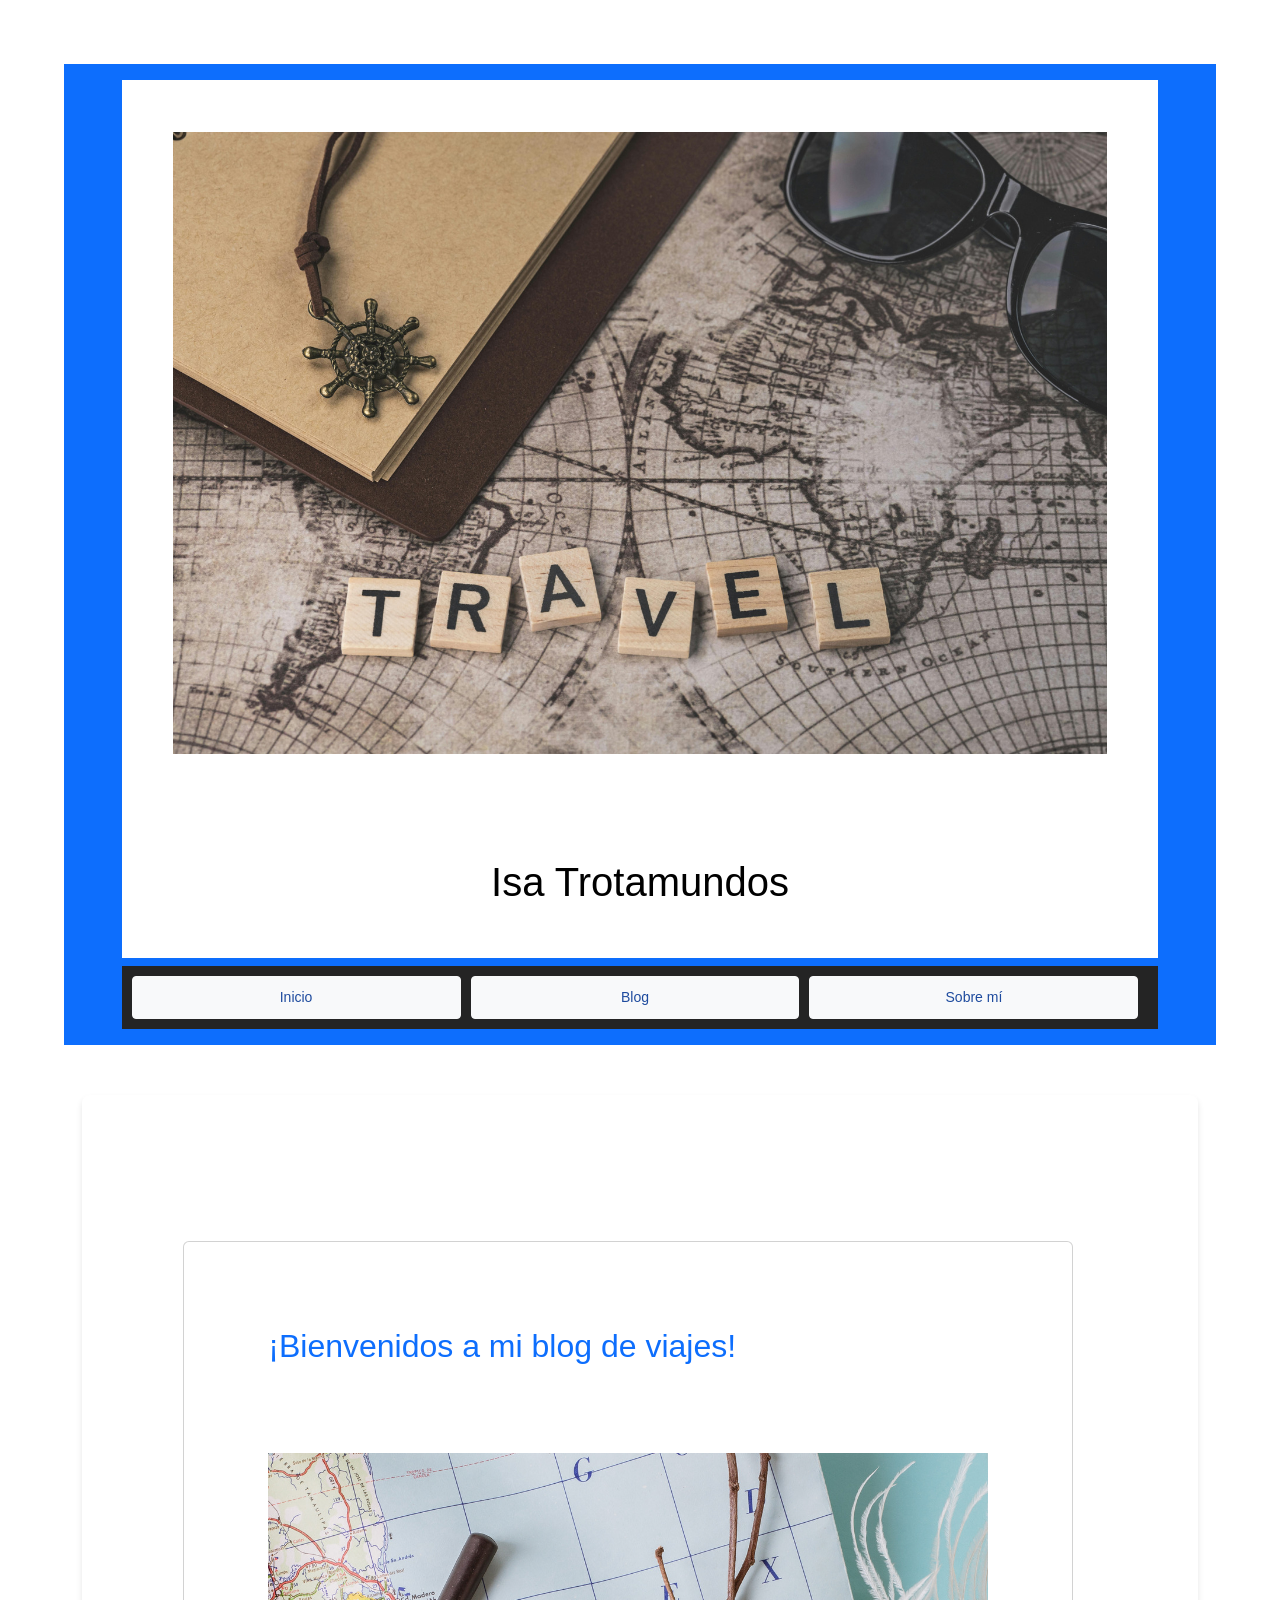
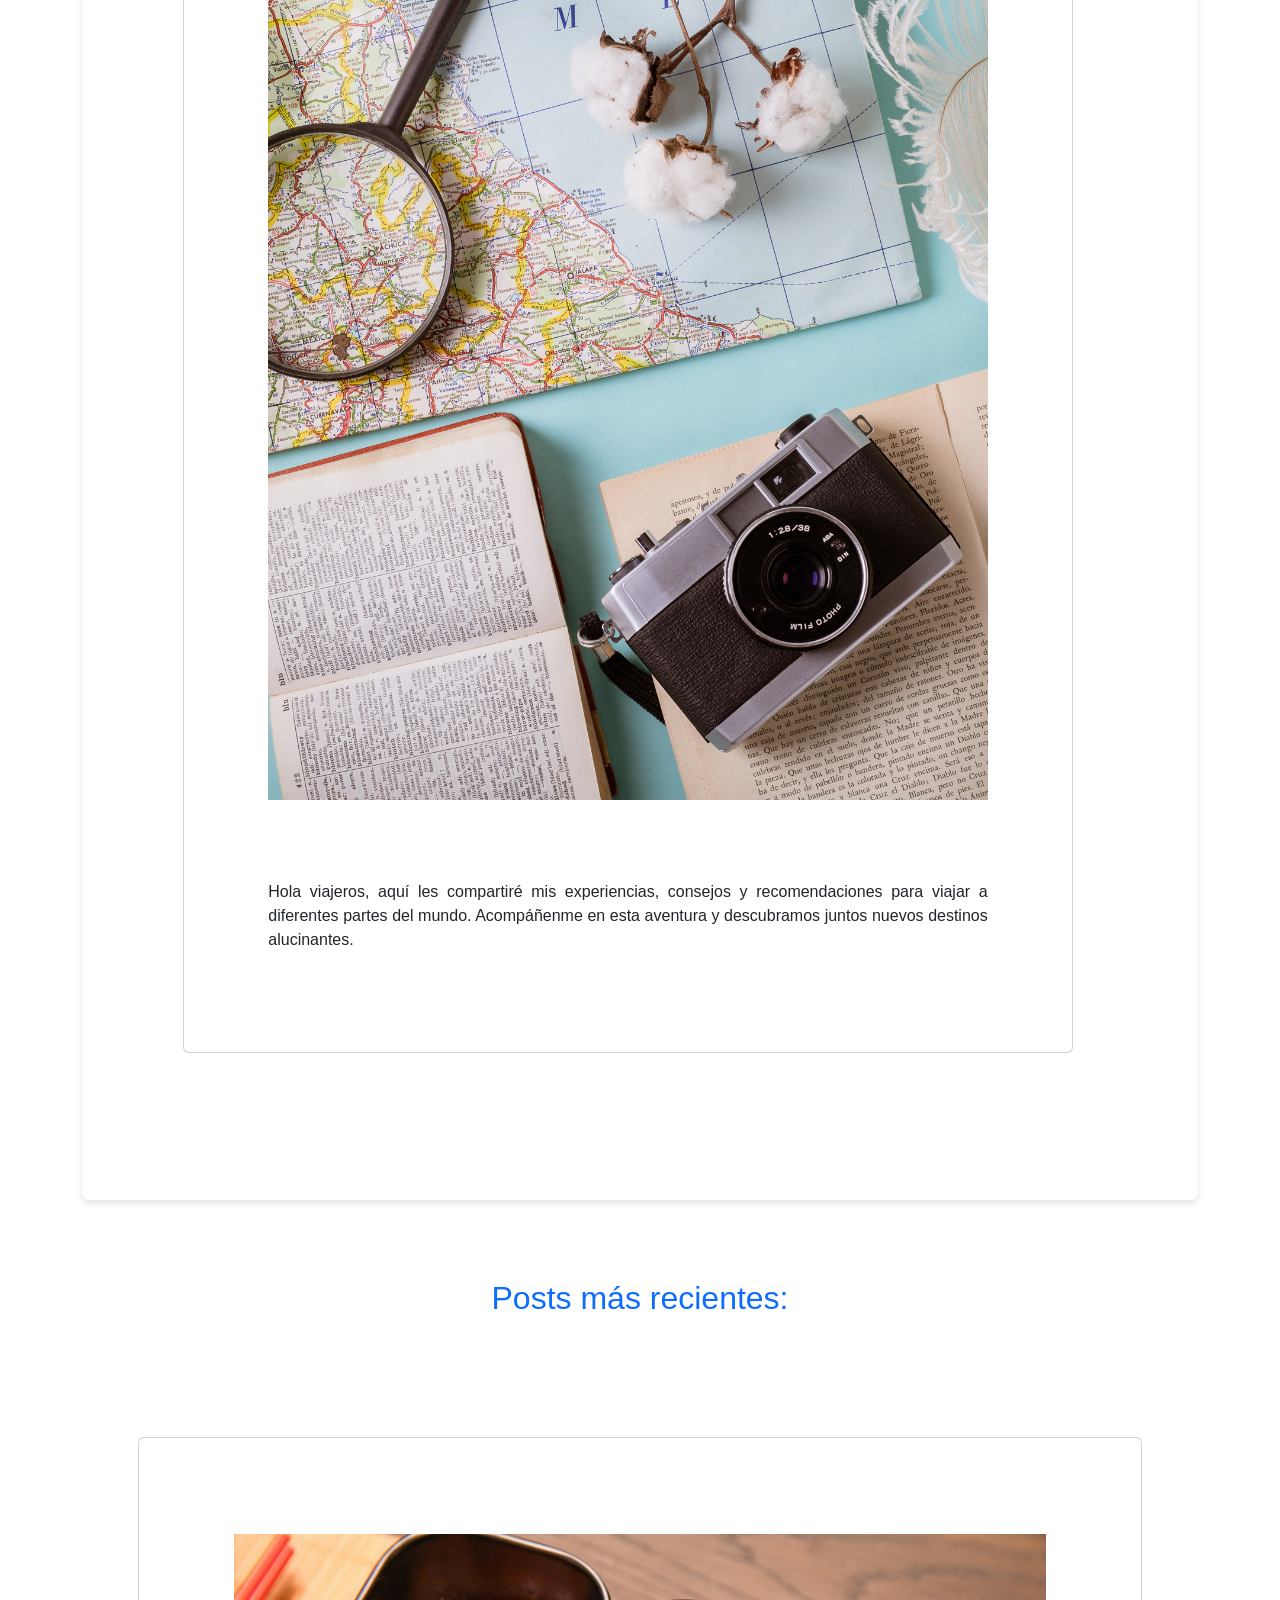
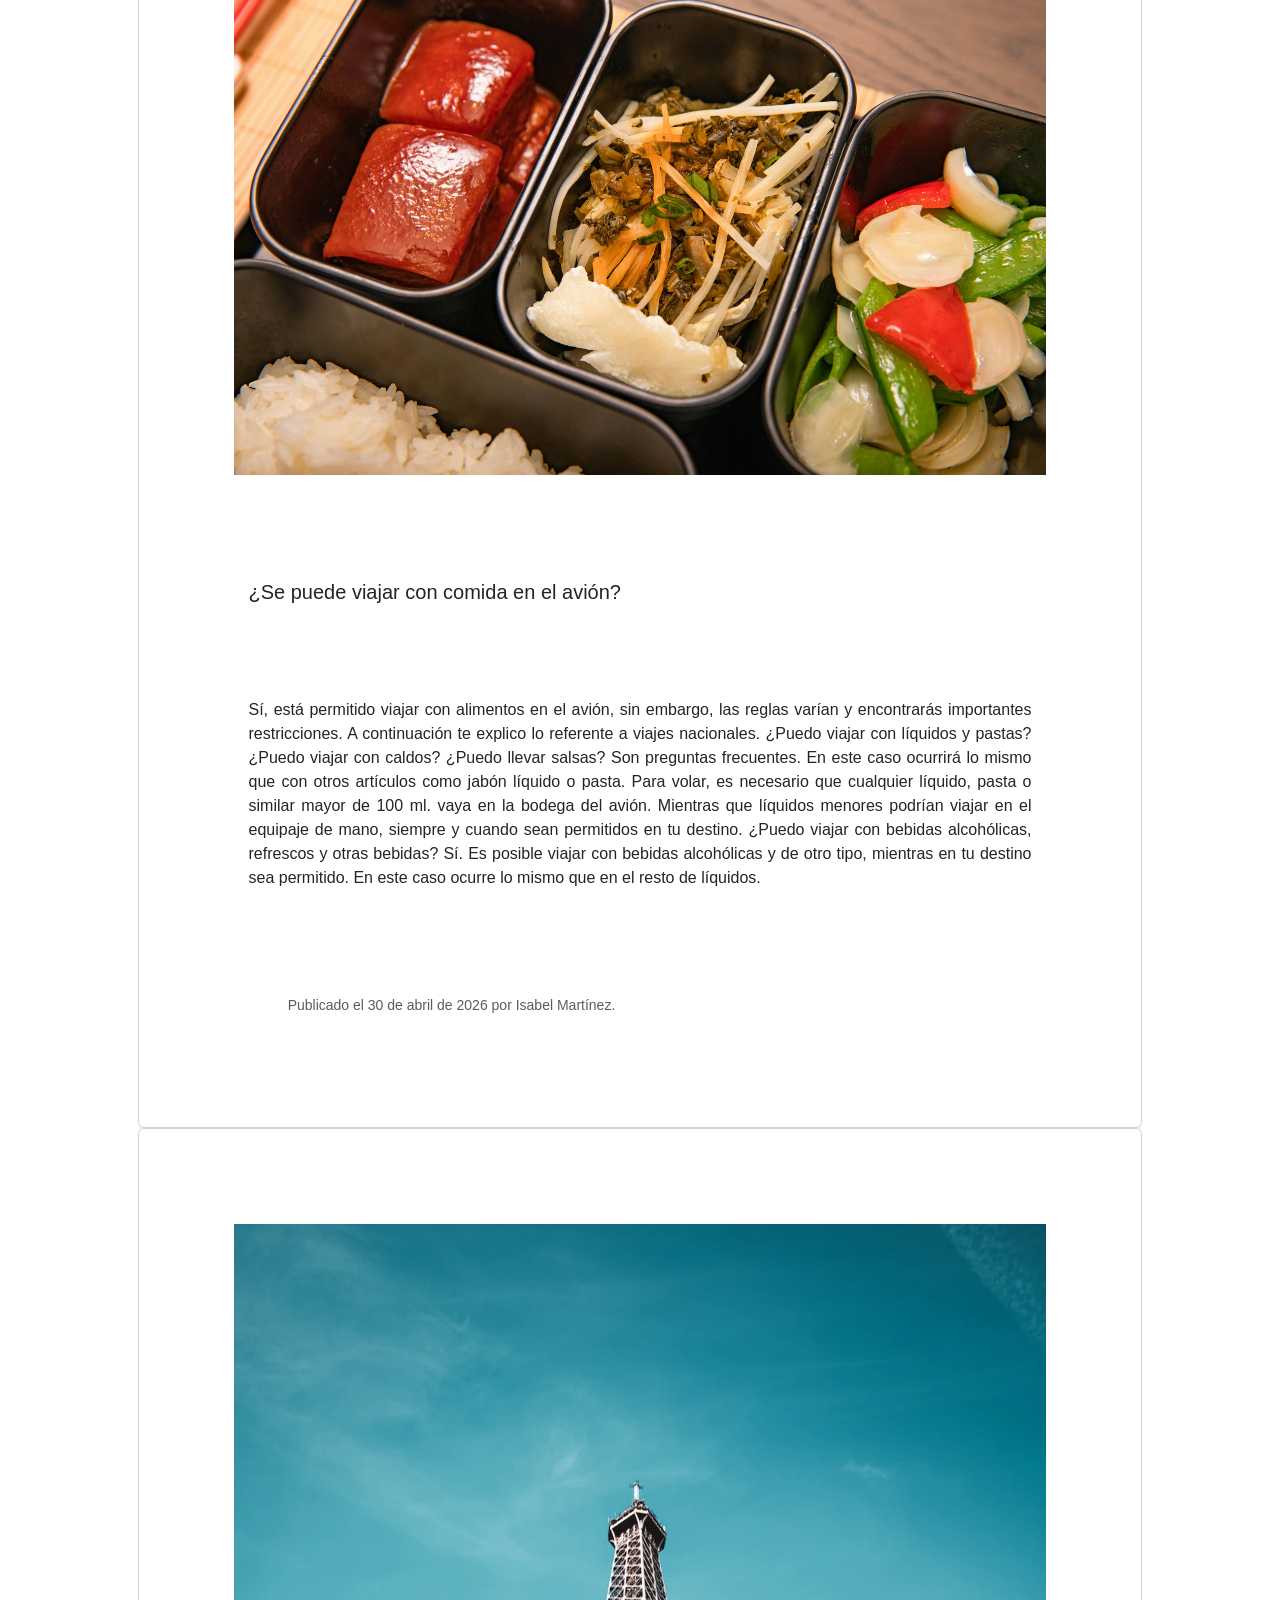
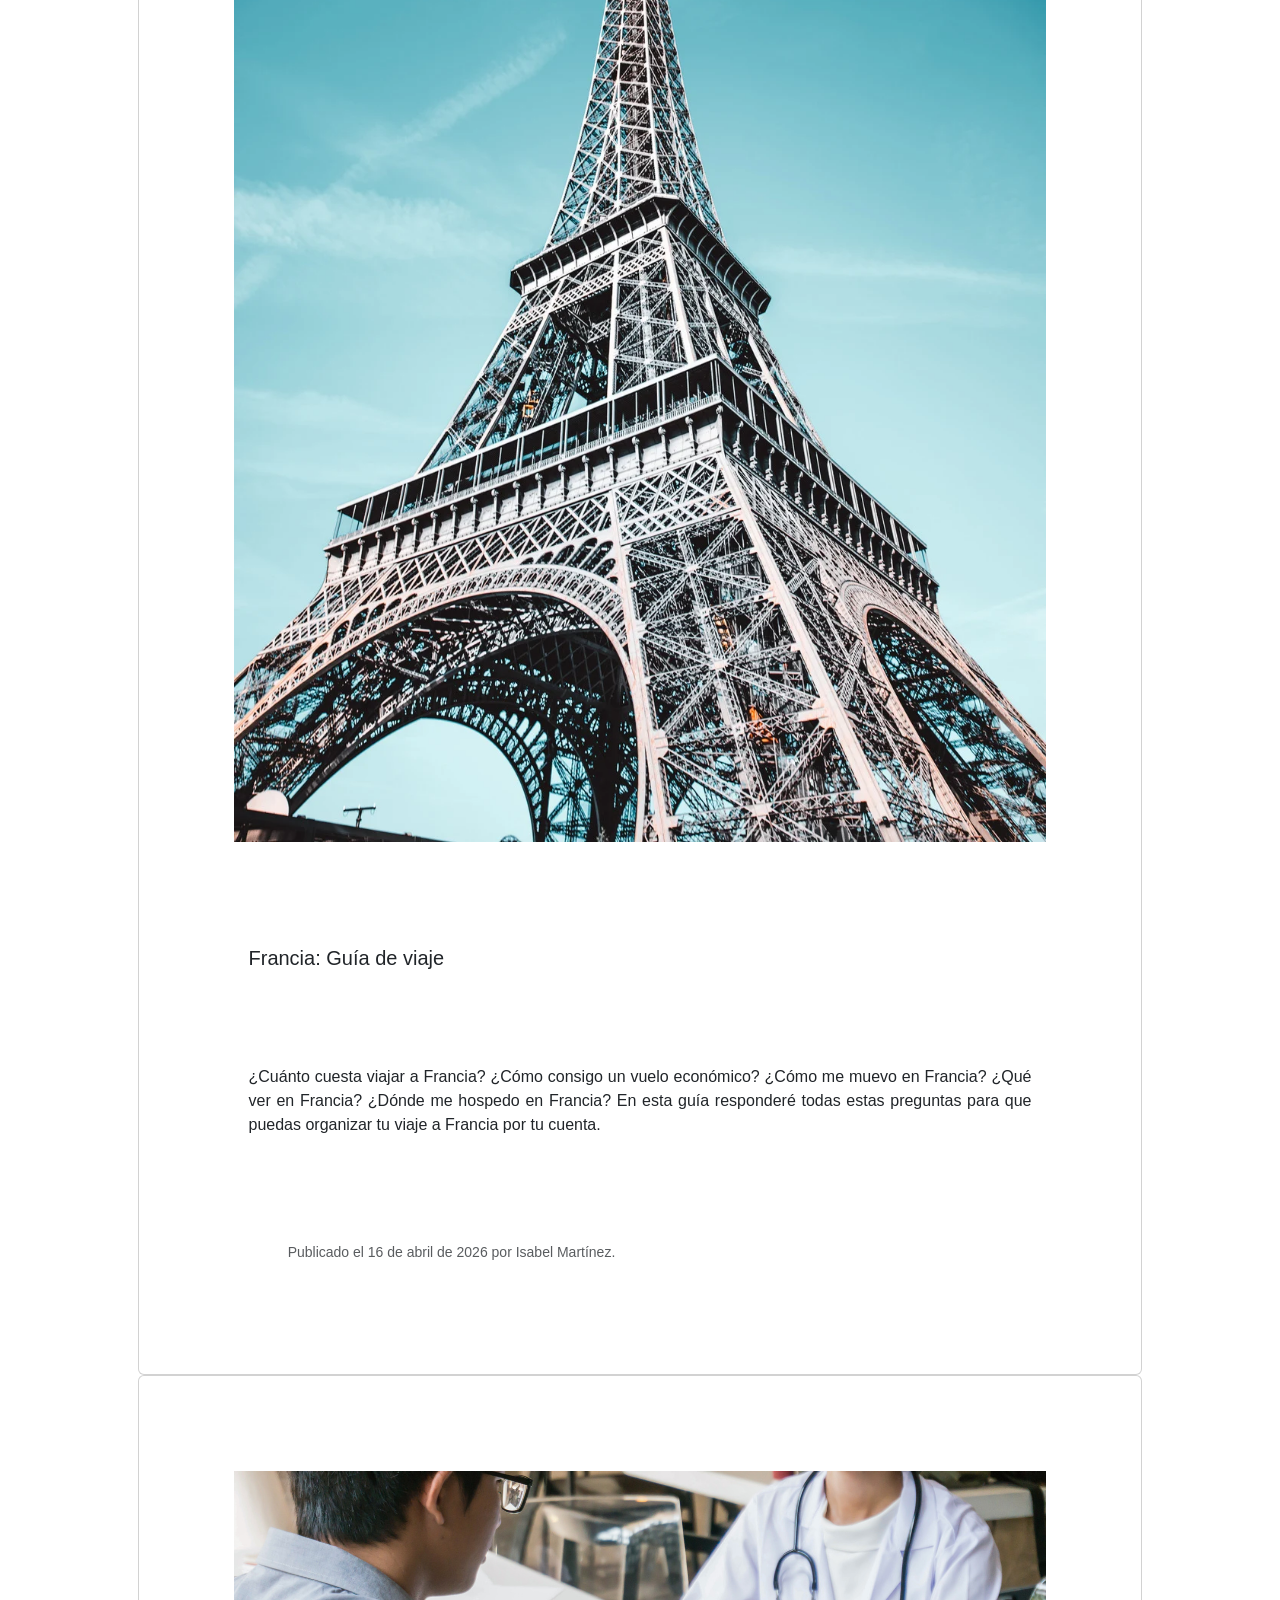
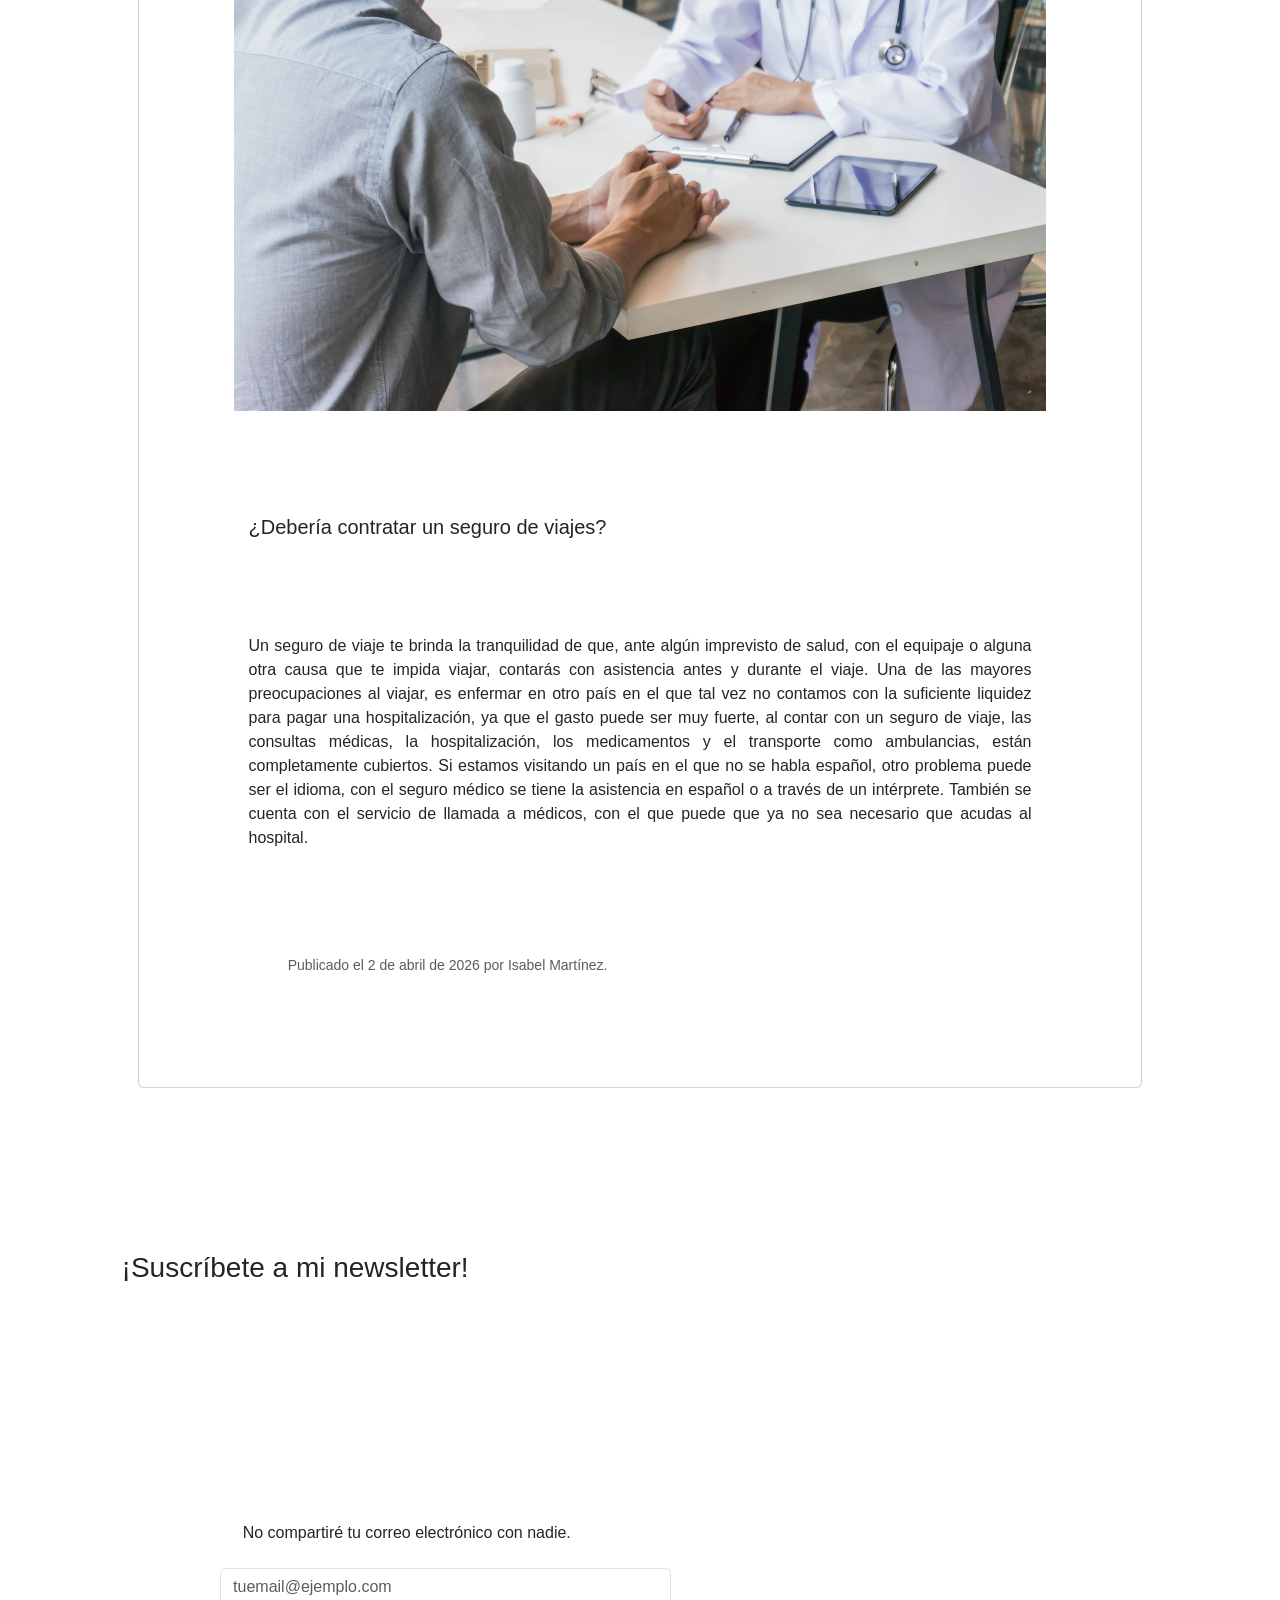
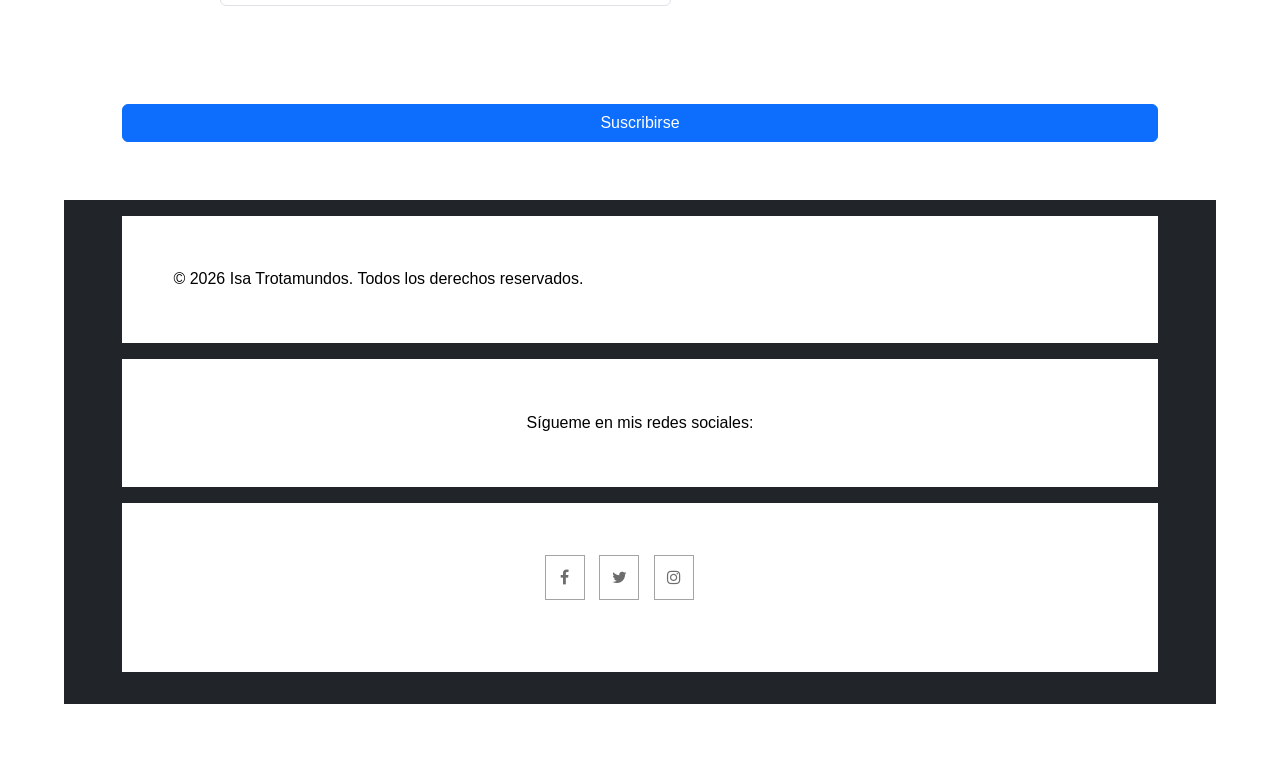
<file: index.html>
<!DOCTYPE html>
<html lang="es">
<head>
    <meta charset="UTF-8">
    <meta name="viewport" content="width=device-width, initial-scale=1.0">
    <meta name="description" content="Blog de viajes que ofrece consejos a viajeros">
    <link rel="stylesheet" href="estilos.css">
    <link href="https://cdn.jsdelivr.net/npm/bootstrap@5.3.8/dist/css/bootstrap.min.css" rel="stylesheet" 
    integrity="sha384-sRIl4kxILFvY47J16cr9ZwB07vP4J8+LH7qKQnuqkuIAvNWLzeN8tE5YBujZqJLB" crossorigin="anonymous">
    <link rel="stylesheet" href="https://maxcdn.bootstrapcdn.com/font-awesome/4.7.0/css/font-awesome.min.css">
    <title>Consejos de viaje</title>
</head>
<body>
   
    <header class="bg-primary text-black text-center py-3">
    <img src="Travel-dice-text.jpg" loading="lazy" alt="Isa Trotamundos, blog de viajes.">
        <h1>Isa Trotamundos</h1>
        <nav class="flexbox">
            <a class="btn btn-light btn-sm" role="button" href="index.html">Inicio</a>
            <a class="btn btn-light btn-sm" role="button" href="blog.html">Blog</a>
            <a class="btn btn-light btn-sm" role="button" href="about.html">Sobre mí</a>
        </nav>
    </header>
<main class="container">
    <div class="bienvenida">
    <div class="row">
        <div class="column">
        <div class="card">
        <h2 class="text-primary">¡Bienvenidos a mi blog de viajes!</h2>
        <img class="img-movil" src="Road-signages.jpg" 
        alt="Destinos de viaje" loading="lazy">
        <img class="img-escritorio" src="map-and-vintage-camera.jpg" 
        alt="Mapamundi con cámara vintage" loading="lazy">
        <p>Hola viajeros, aquí les compartiré mis experiencias, consejos y recomendaciones para viajar a diferentes 
        partes del mundo. Acompáñenme en esta aventura y descubramos juntos nuevos destinos alucinantes.</p>
        </div>
        </div>
    </div>
    </div>
<br>
    <h2 class="text-primary text-center">Posts más recientes:</h2>
        <div class="card-deck align-items-center">
            <div class="card">
                <img class="card-img-top" src="vianda.jpg" loading="lazy" alt="Viandas con comida">
                <div class="card-body">
                    <h5 class="card-title">¿Se puede viajar con comida en el avión?</h5>
            
                    <p class="card-text">
                        Sí, está permitido viajar con alimentos en el avión, sin embargo, las reglas varían y encontrarás
                        importantes
                        restricciones. A continuación te explico lo referente a viajes nacionales. ¿Puedo viajar con líquidos y
                        pastas?
                        ¿Puedo viajar con caldos? ¿Puedo llevar salsas? Son preguntas frecuentes. En este caso ocurrirá lo
                        mismo que con otros artículos como jabón líquido o pasta. Para volar, es necesario que cualquier líquido,
                        pasta o
                        similar mayor de 100 ml. vaya en la bodega del avión. Mientras que líquidos menores podrían viajar en el
                        equipaje de
                        mano, siempre y cuando sean permitidos en tu destino. ¿Puedo viajar con bebidas alcohólicas, refrescos y
                        otras bebidas?
                        Sí. Es posible viajar con bebidas alcohólicas y de otro tipo, mientras en tu destino sea permitido. En este
                        caso ocurre
                        lo mismo que en el resto de líquidos.
                    </p>
            
                    <p class="card-text"><small class="text-muted">Publicado el 30 de abril de 2026 por Isabel Martínez.</small></p>
            
                </div>
            </div>
        

            <div class="card">
                <img class="card-img-top" src="Eiffel.webp" loading="lazy" alt="Torre Eiffel">
                <div class="card-body">
                    <h5 class="card-title">Francia: Guía de viaje</h5>
            
                    <p class="card-text">
                        ¿Cuánto cuesta viajar a Francia? ¿Cómo consigo un vuelo económico? ¿Cómo me muevo en Francia? ¿Qué ver en
                        Francia? ¿Dónde
                        me hospedo en Francia? En esta guía responderé todas estas preguntas para que puedas organizar tu viaje a
                        Francia por tu
                        cuenta.
                    </p>
            
                    <p class="card-text"><small class="text-muted">Publicado el 16 de abril de 2026 por Isabel Martínez.</small></p>
            
                </div>
            </div>


        <div class="card">
            <img class="card-img-top" src="Medico.jpg" loading="lazy" alt="Un médico y un paciente">
            <div class="card-body">
                <h5 class="card-title">¿Debería contratar un seguro de viajes?</h5>
        
                <p class="card-text">
                    Un seguro de viaje te brinda la tranquilidad de que, ante algún imprevisto de salud, con el equipaje o
                    alguna otra causa
                    que te impida viajar, contarás con asistencia antes y durante el viaje.
                    Una de las mayores preocupaciones al viajar, es enfermar en otro país en el que tal vez no contamos con la
                    suficiente
                    liquidez para pagar una hospitalización, ya que el gasto puede ser muy fuerte, al contar con un seguro de
                    viaje, las
                    consultas médicas, la hospitalización, los medicamentos y el transporte como ambulancias, están
                    completamente cubiertos.
                    Si estamos visitando un país en el que no se habla español, otro problema puede ser el idioma, con el seguro
                    médico se
                    tiene la asistencia en español o a través de un intérprete. También se cuenta con el servicio de llamada a
                    médicos, con
                    el que puede que ya no sea necesario que acudas al hospital.
                </p>
        
                <p class="card-text"><small class="text-muted">Publicado el 2 de abril de 2026 por Isabel Martínez.</small></p>
            </div>
        </div>
        </div>
        </main>

        <div class="card-header">
            <h3 class="card-title">¡Suscríbete a mi newsletter!</h3>
            <form>
                <div class="form-floating">
                    <div class="form-group col-md-7">
                        <label for="inputEmail">No compartiré tu correo electrónico con nadie.</label>
                        <input type="email" class="form-control" aria-label="Correo electrónico"
                        id="inputEmail4" placeholder="tuemail@ejemplo.com" required>
                    </div>
                </div>
                <button type="submit" aria-label="Suscribirse"
                class="btn btn-primary">Suscribirse</button>
            </form>
        </div>

<footer class="bg-dark text-black text-center py-3">
    <p>&copy; 2026 Isa Trotamundos. Todos los derechos reservados.</p>
        <p class="text-center">Sígueme en mis redes sociales:</p> 
        <ul class="social">
            <li><i class="fa fa-facebook" aria-hidden="true"></i></li>
            <li><i class="fa fa-twitter" aria-hidden="true"></i></li>
            <li><i class="fa fa-instagram" aria-hidden="true"></i></li>
        </ul>
</footer>
</body>
</html>
</file>
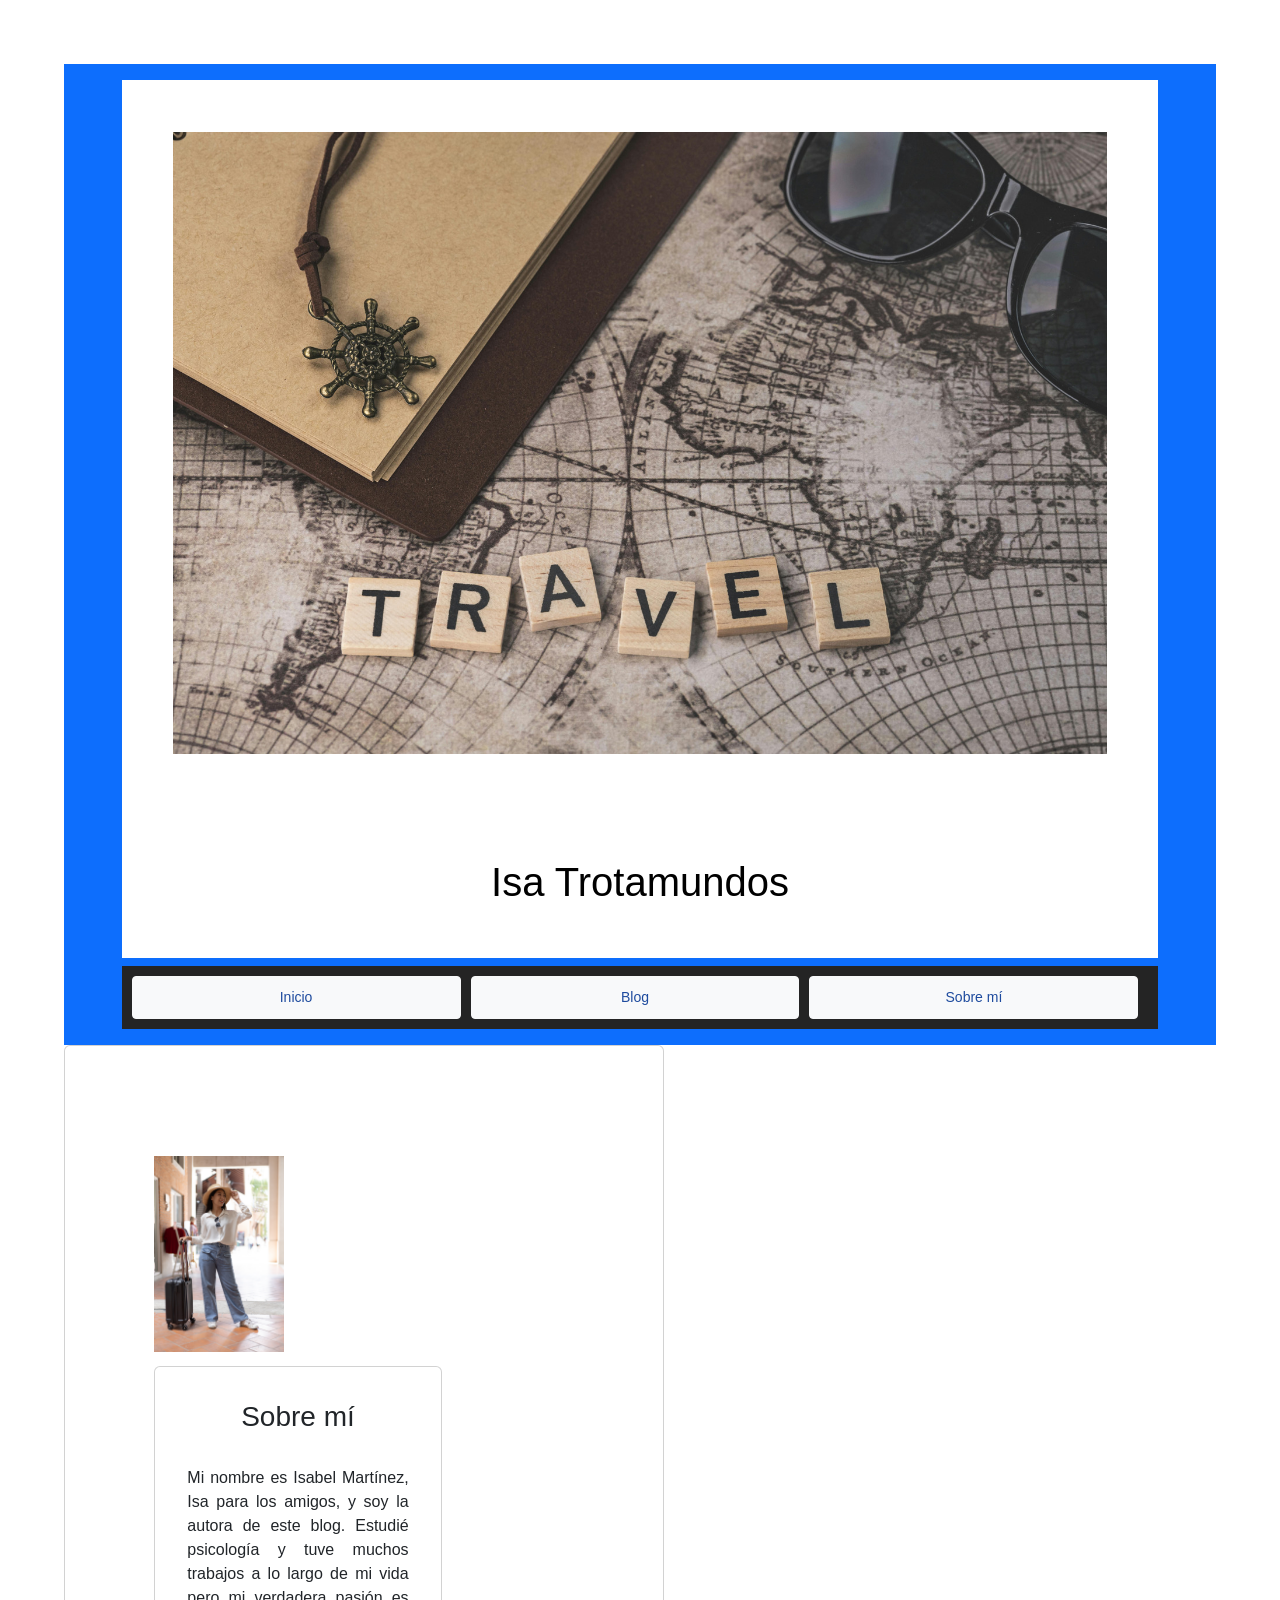
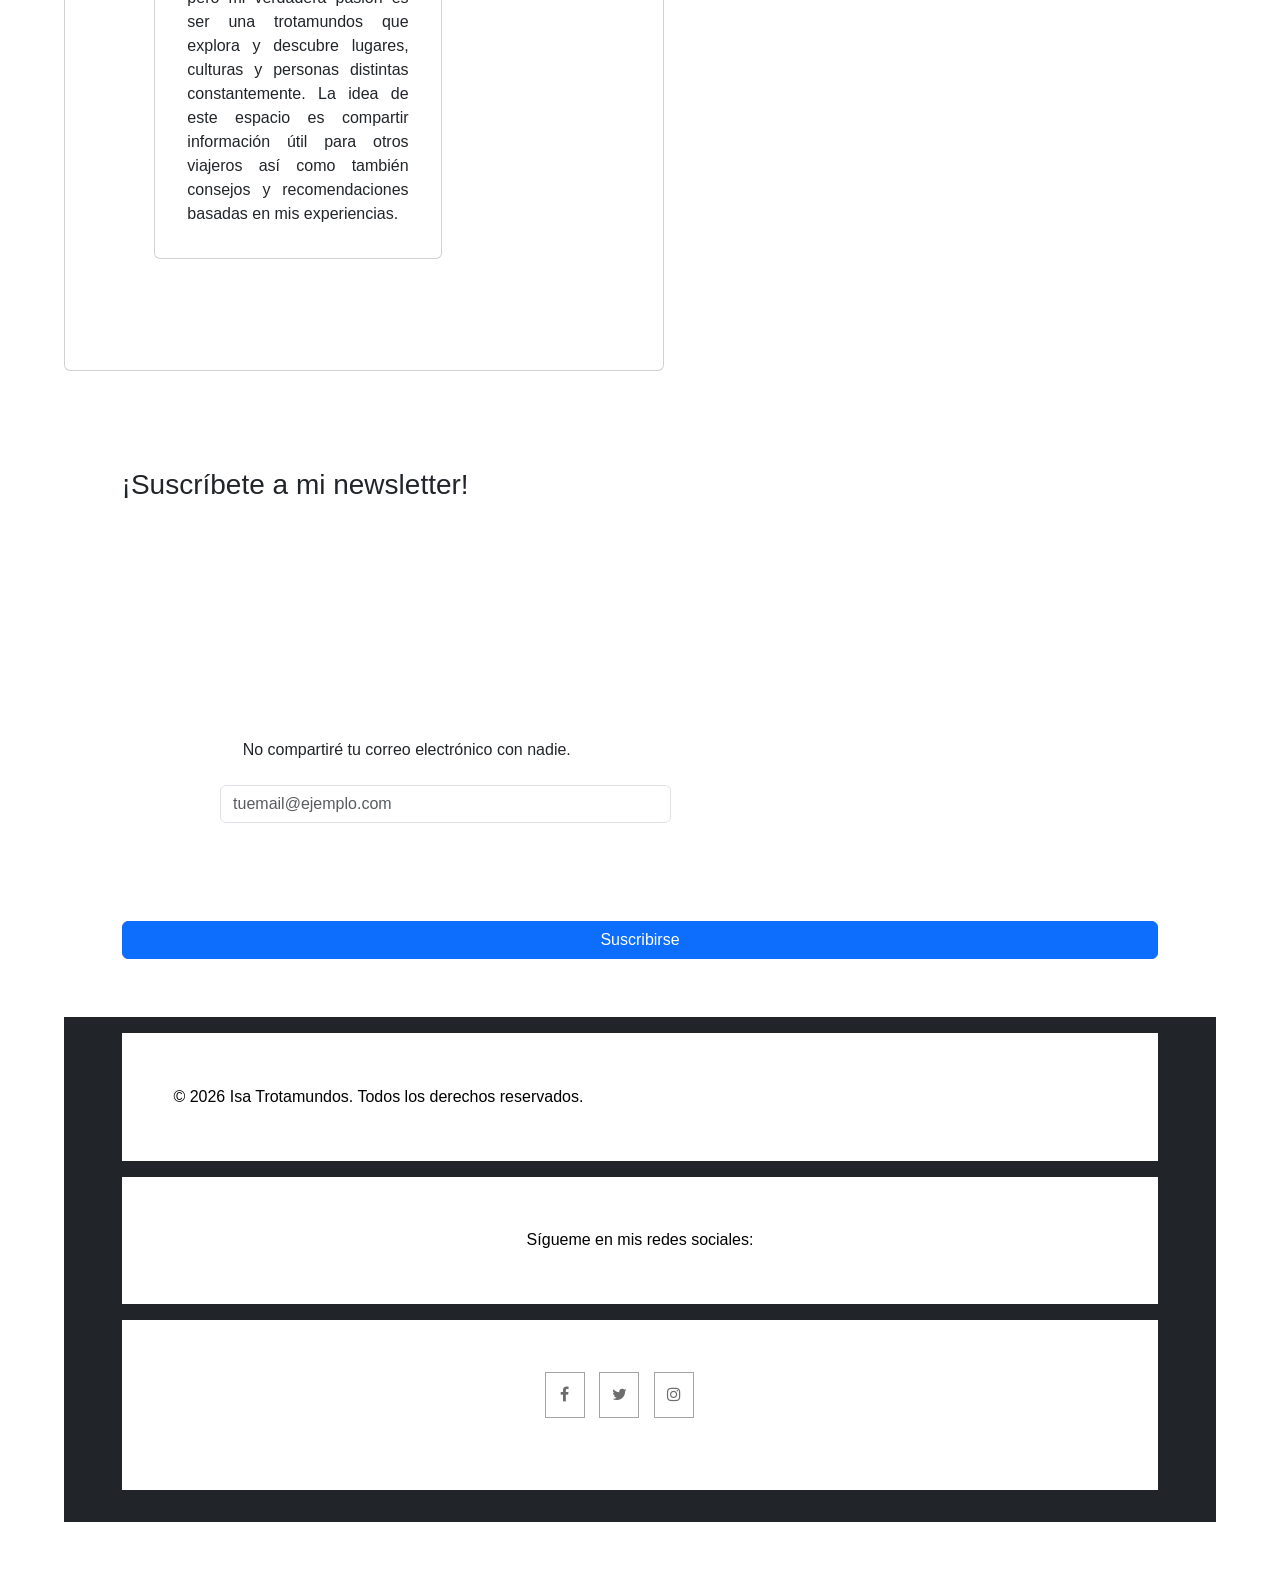
<file: about.html>
<!DOCTYPE html>
<html lang="es">
<head>
    <meta charset="UTF-8">
    <meta name="viewport" content="width=device-width, initial-scale=1.0">
    <meta name="description" content="Blog de viajes que ofrece consejos a viajeros">
    <link rel="stylesheet" href="styles-about.css">
    <link href="https://cdn.jsdelivr.net/npm/bootstrap@5.3.8/dist/css/bootstrap.min.css" rel="stylesheet" 
    integrity="sha384-sRIl4kxILFvY47J16cr9ZwB07vP4J8+LH7qKQnuqkuIAvNWLzeN8tE5YBujZqJLB" crossorigin="anonymous">
    <link rel="stylesheet" href="https://maxcdn.bootstrapcdn.com/font-awesome/4.7.0/css/font-awesome.min.css">
    <title>Sobre mí</title>
</head>

<body>
    <header class="bg-primary text-black text-center py-3">
        <img src="Travel-dice-text.jpg" loading="lazy" alt="Isa Trotamundos, blog de viajes.">
        <h1>Isa Trotamundos</h1>
        <nav class="flexbox"> 
            <a class="btn btn-light btn-sm" role="button" href="index.html">Inicio</a>
            <a class="btn btn-light btn-sm" role="button" href="blog.html">Blog</a>
            <a class="btn btn-light btn-sm" role="button" href="about.html">Sobre mí</a>
        </nav>
    </header>
        
    <div class="card mb-3" style="max-width: 600px;">
        <div class="row g-0">
            <div class="col-md-4">
                    <img src="Isa.jpg" alt="Isabel Martínez, autora del blog." 
                    width="auto" height="auto" class="img-fluid" loading="lazy">
                    <div class="col-md-8">
                        <div class="card text-center" style="width: 18rem;">
                            <div class="card-body">
                            <h3 class="card-title">Sobre mí</h3>
                            <p class="card-text">
                            Mi nombre es Isabel Martínez, Isa para los amigos, y soy la autora de este blog.
                            Estudié psicología y tuve muchos trabajos a lo largo de mi vida pero mi verdadera
                            pasión es ser una trotamundos que explora y descubre lugares, culturas y
                            personas distintas constantemente. La idea de este espacio es compartir información
                            útil para otros viajeros así como también consejos y recomendaciones basadas en
                            mis experiencias.
                            </p>
                            </div>
                        </div>
                    </div>
                </div>
            </div>
        </div>
    </div>
<br>
<div class="card-header">
    <h3 class="card-title">¡Suscríbete a mi newsletter!</h3>
    <form>
        <div class="form-floating">
            <div class="form-group col-md-7">
                <label for="inputEmail">No compartiré tu correo electrónico con nadie.</label>
                <input type="email" class="form-control" aria-label="Correo electrónico"
                id="inputEmail4" placeholder="tuemail@ejemplo.com" required>
            </div>
        </div>
        <button type="submit" aria-label="Suscribirse"
        class="btn btn-primary">Suscribirse</button>
    </form>
</div>

<footer class="bg-dark text-black text-center py-3">
    <p>&copy; 2026 Isa Trotamundos. Todos los derechos reservados.</p>
        <p class="text-center">Sígueme en mis redes sociales:</p> 
        <ul class="social">
            <li><i class="fa fa-facebook" aria-hidden="true"></i></li>
            <li><i class="fa fa-twitter" aria-hidden="true"></i></li>
            <li><i class="fa fa-instagram" aria-hidden="true"></i></li>
        </ul>
</footer> 
</body>
</html>
</file>
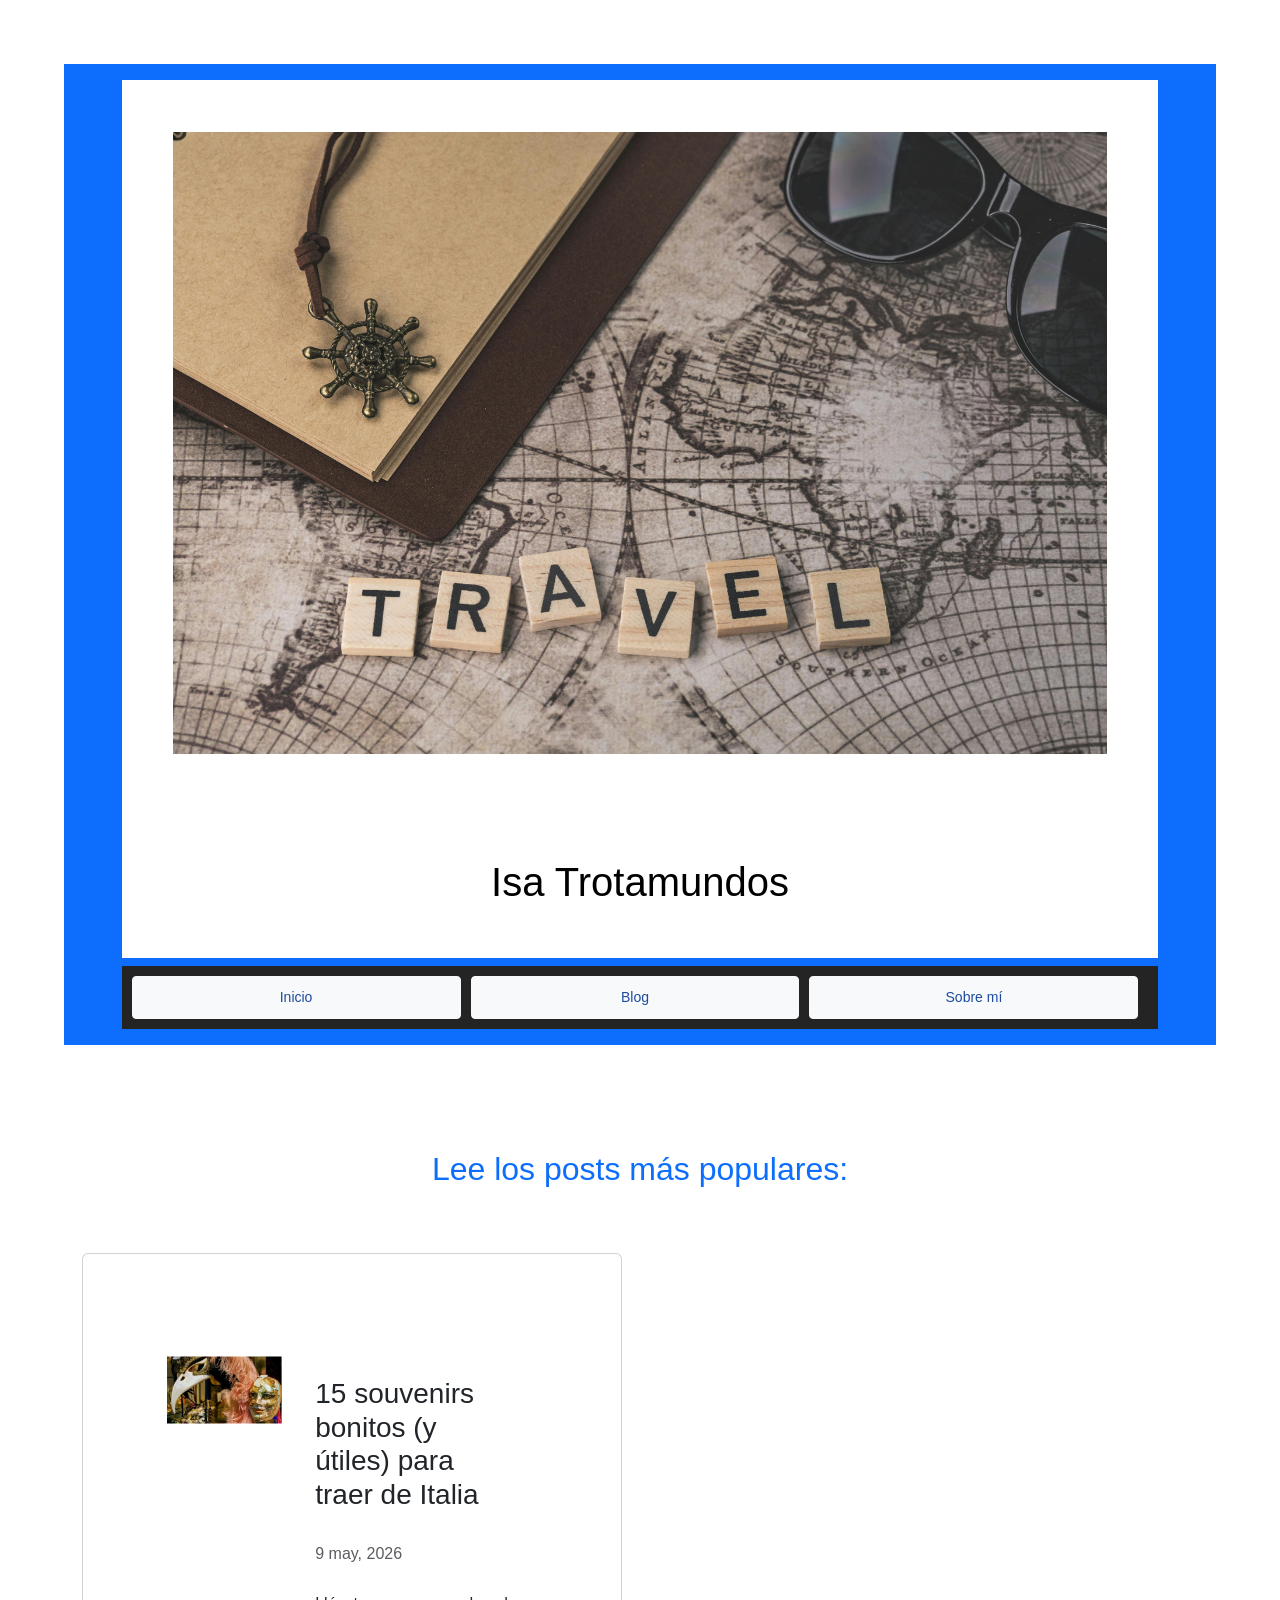
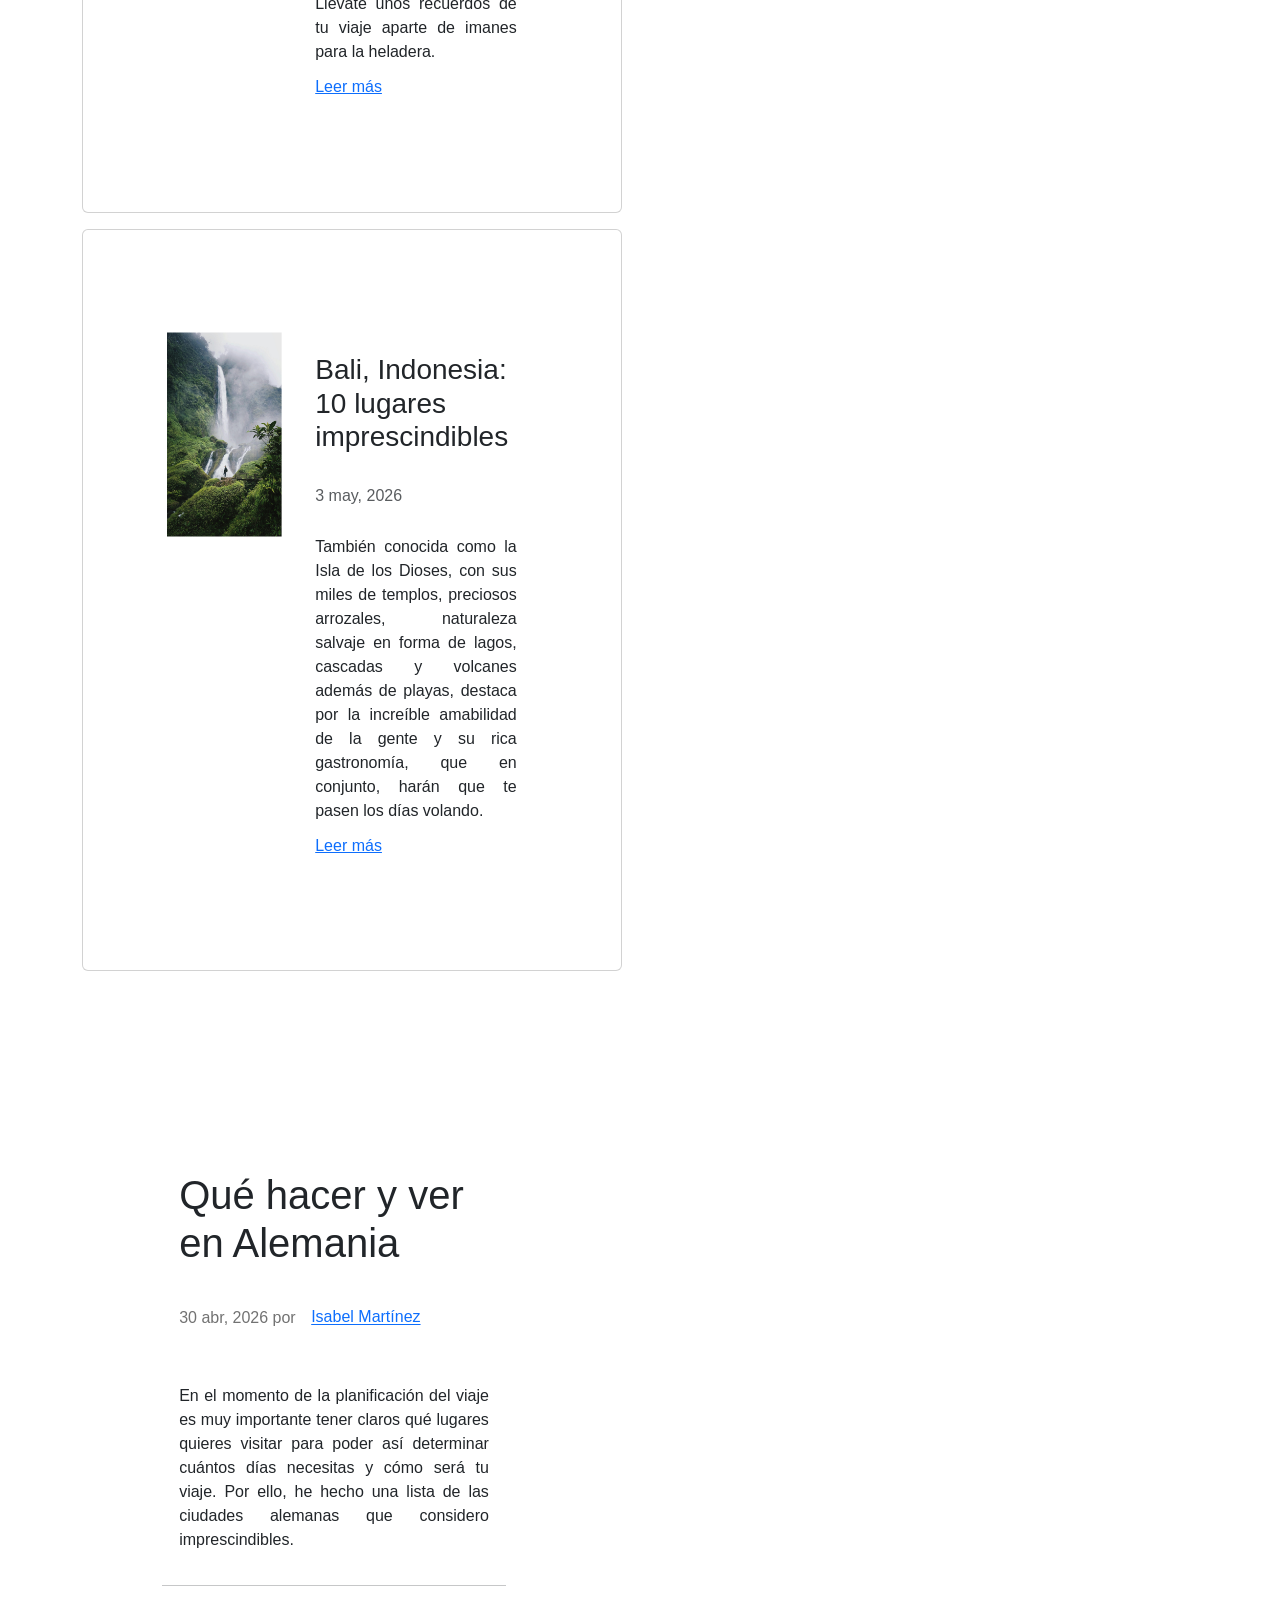
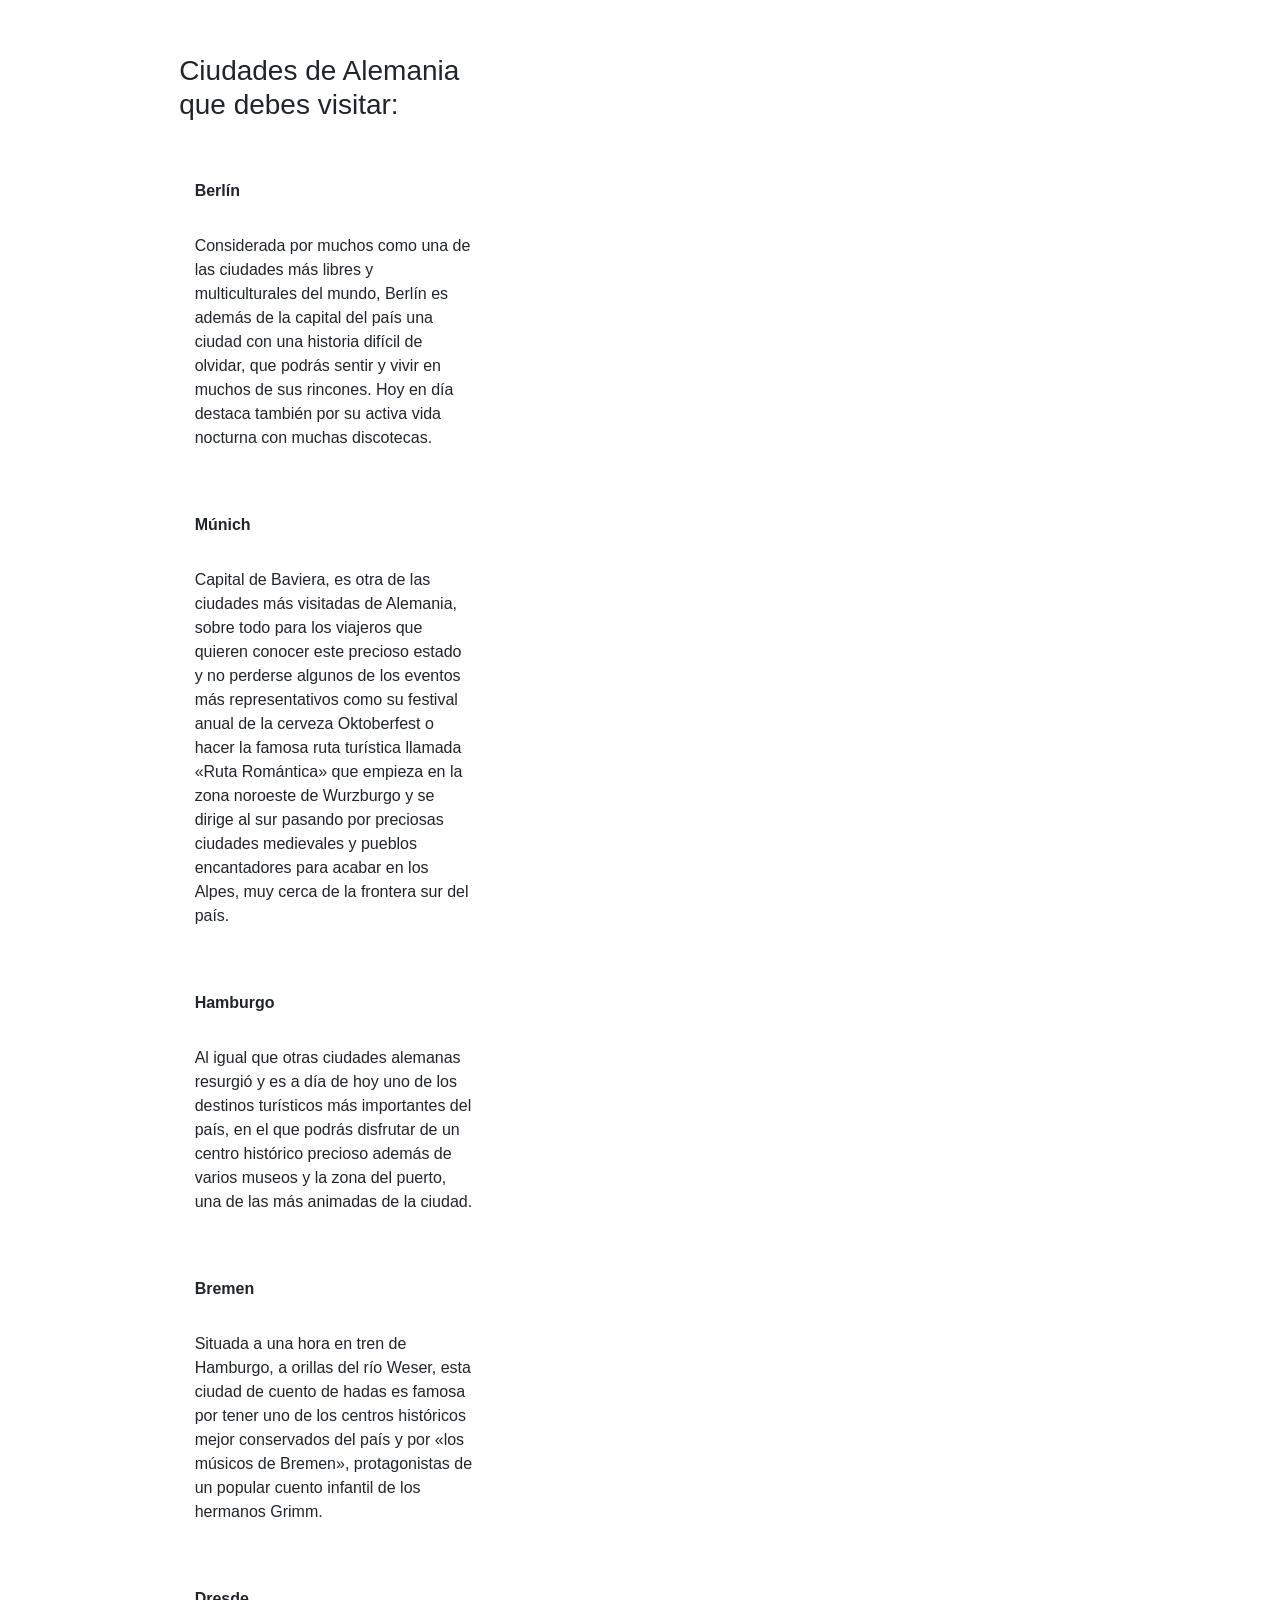
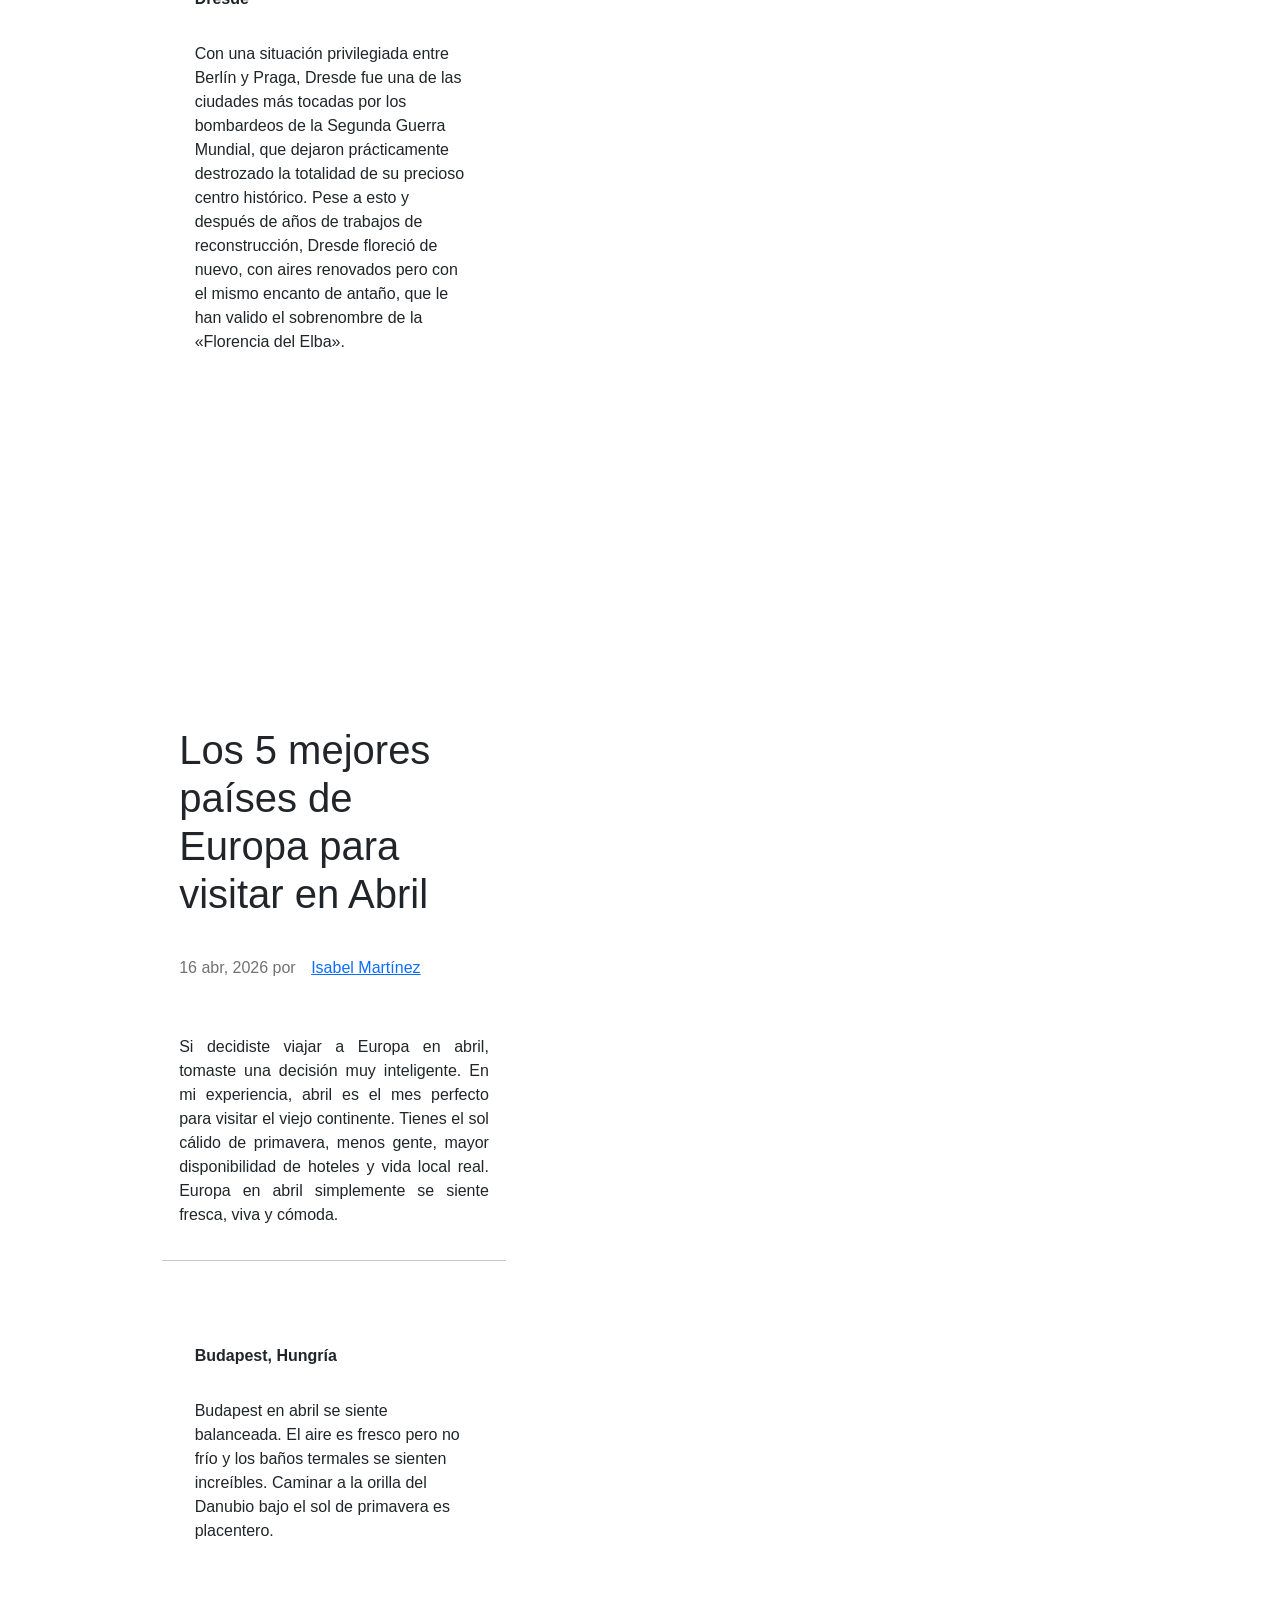
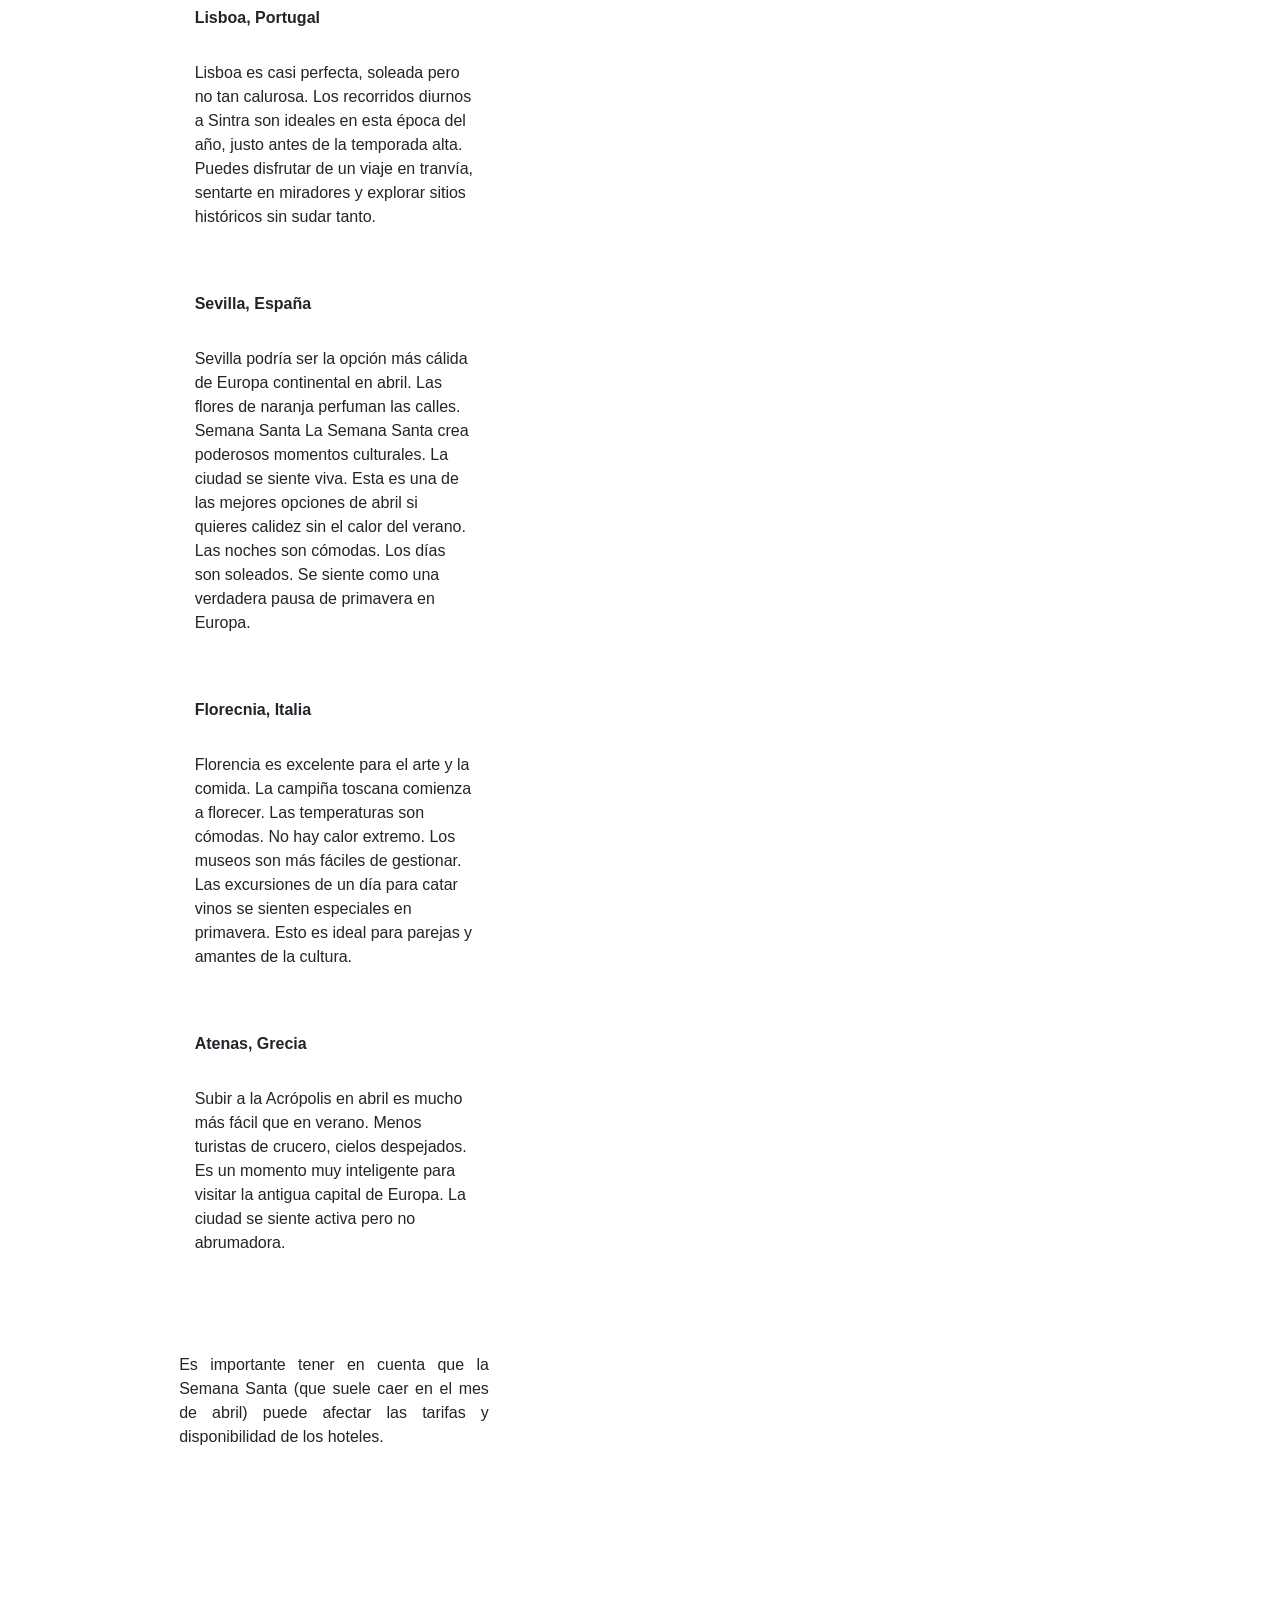
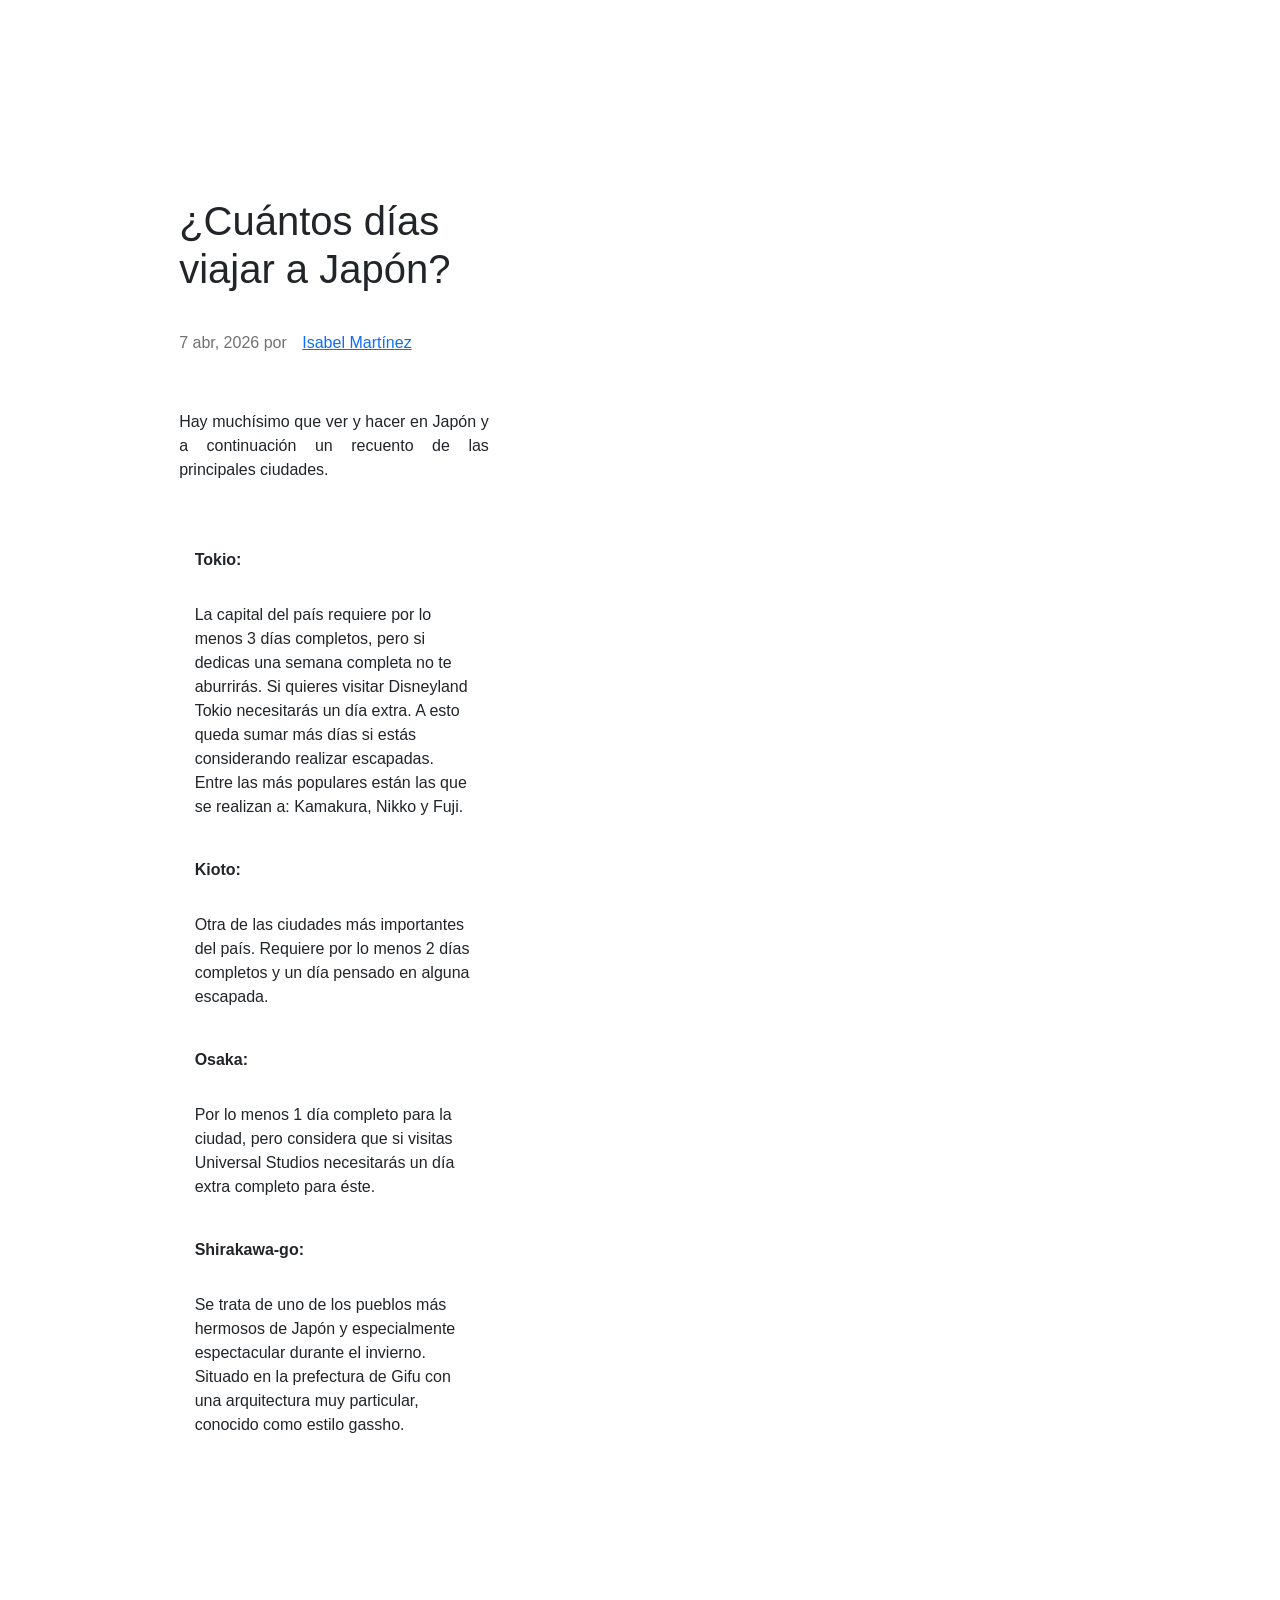
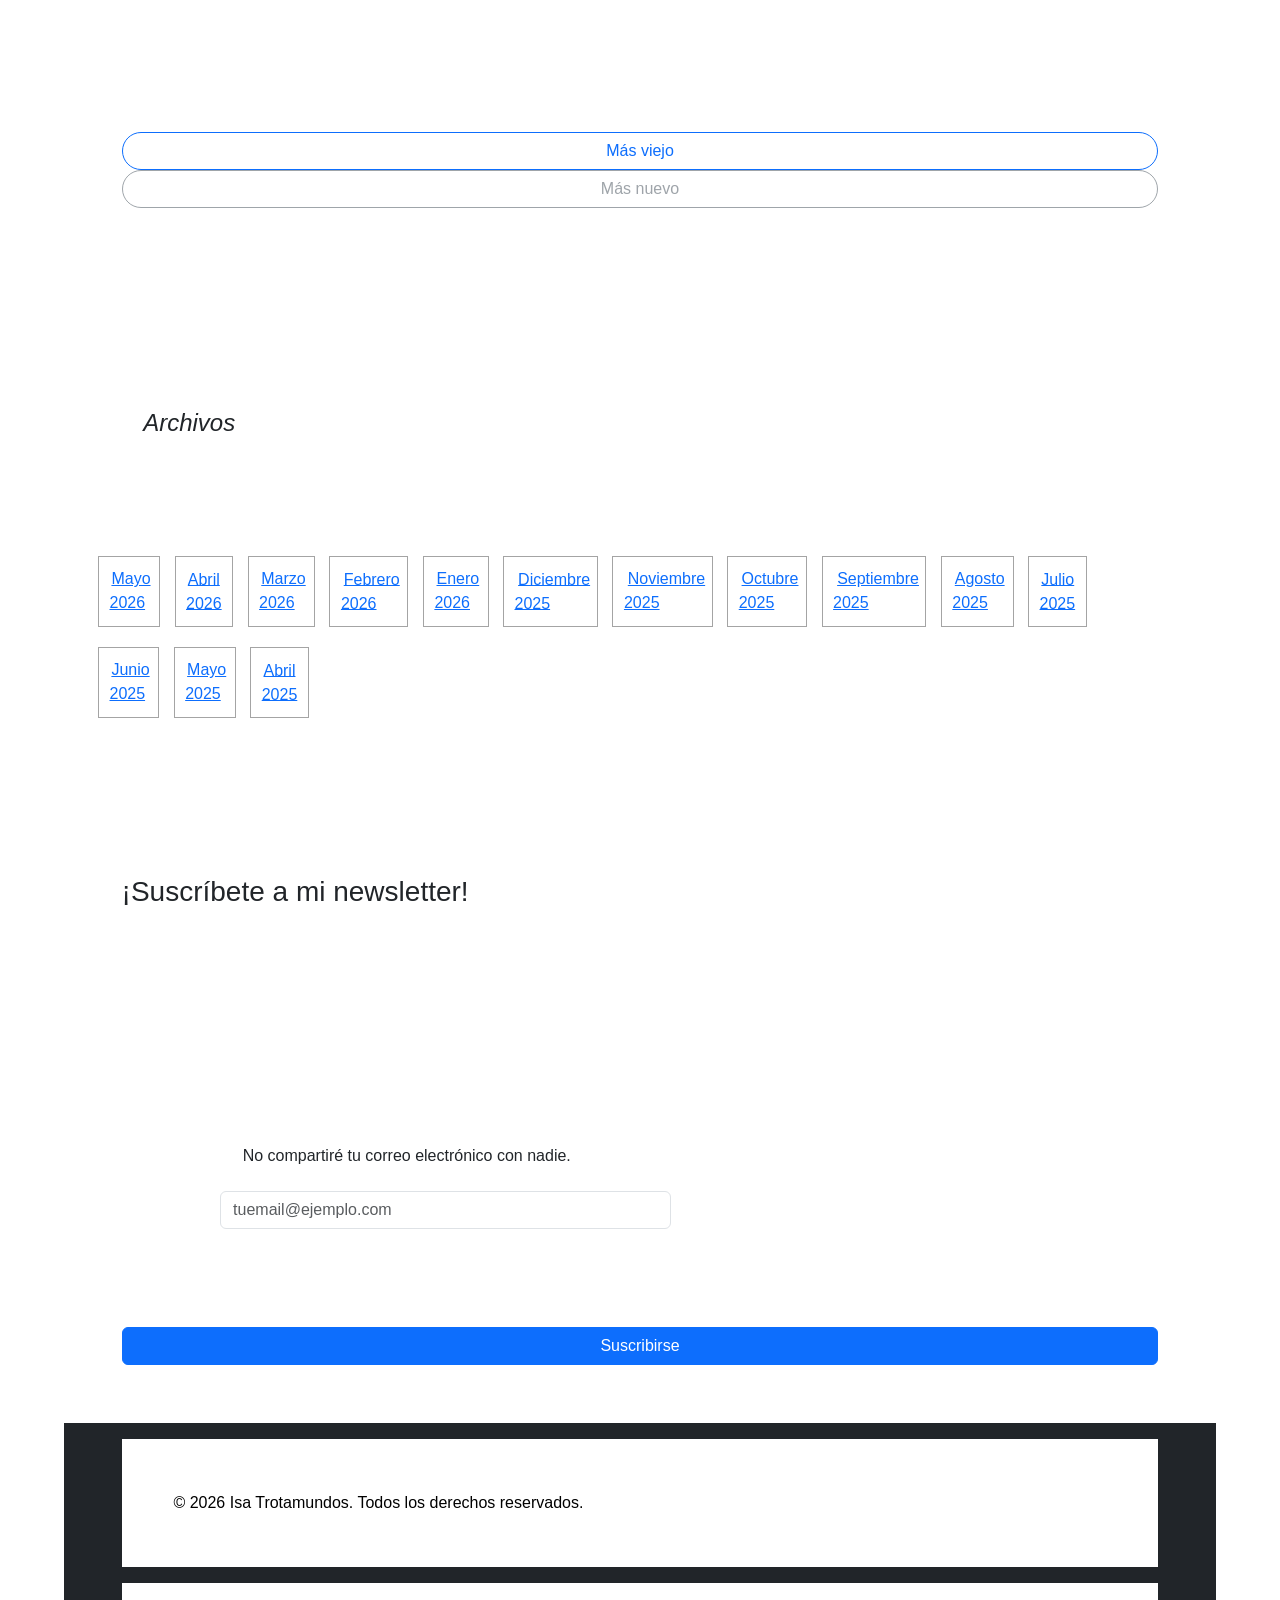
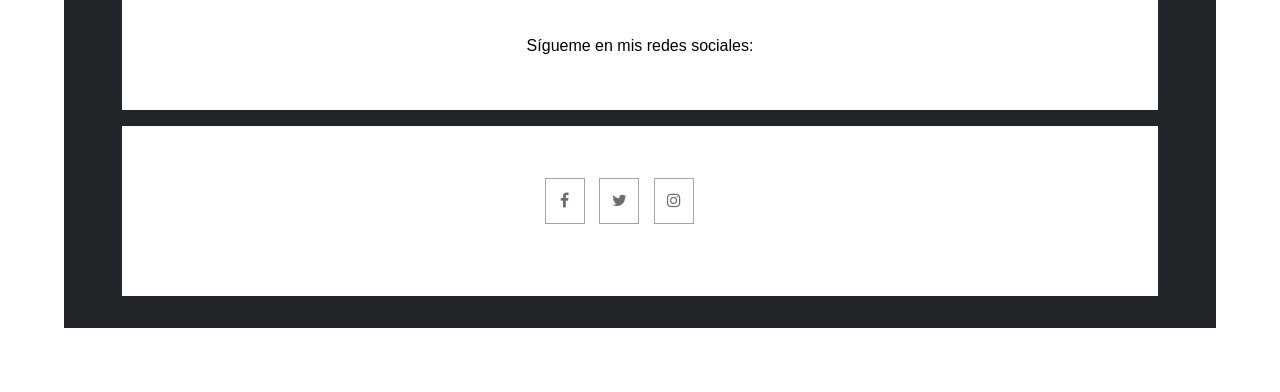
<file: blog.html>
<!DOCTYPE html>
<html lang="es">
<head>
    <meta charset="UTF-8">
    <meta name="viewport" content="width=device-width, initial-scale=1.0">
    <meta name="description" content="Blog de viajes que ofrece consejos a viajeros">
    <link rel="stylesheet" href="blog.css">
    <link href="https://cdn.jsdelivr.net/npm/bootstrap@5.3.8/dist/css/bootstrap.min.css" rel="stylesheet" 
    integrity="sha384-sRIl4kxILFvY47J16cr9ZwB07vP4J8+LH7qKQnuqkuIAvNWLzeN8tE5YBujZqJLB" crossorigin="anonymous">
    <link rel="stylesheet" href="https://maxcdn.bootstrapcdn.com/font-awesome/4.7.0/css/font-awesome.min.css">
    <title>Consejos de viaje</title>
</head>
<body>
    <header class="bg-primary text-black text-center py-3">
        <img src="Travel-dice-text.jpg" loading="lazy" alt="Isa Trotamundos, blog de viajes.">
        <h1>Isa Trotamundos</h1>
        <nav class="flexbox"> 
            <a class="btn btn-light btn-sm" role="button" href="index.html">Inicio</a>
            <a class="btn btn-light btn-sm" role="button" href="blog.html">Blog</a>
            <a class="btn btn-light btn-sm" role="button" href="about.html">Sobre mí</a>
        </nav>
    </header>
<main class="container">
    <h2 class="text-primary text-center">Lee los posts más populares:</h2>
    <div class="card mb-3" style="max-width: 540px;">
        <div class="row g-0">
            <div class="col-md-4">
                <img src="venetian-masks.webp" width="100px" height="100px" 
                alt="Máscaras del Festival de Venecia" class="img-fluid rounded-start">
            </div>
            <div class="col-md-8">
            <div class="card-body">
              <h3 class="card-title">15 souvenirs bonitos (y útiles) para traer de Italia</h3>
              <div class="mb-1 text-muted">9 may, 2026</div>
              <p class="card-text mb-auto">Llévate unos recuerdos de tu viaje aparte de imanes para la heladera.</p>
              <a href="#" class="stretched-link">Leer más</a>
            </div>
            </div>
        </div>
    </div>

    <div class="card mb-3" style="max-width: 540px;">
        <div class="row g-0">
            <div class="col-md-4">
                <img src="Indonesian-waterfall.jpg" width="250px" height="200px" 
                alt="Máscaras del Festival de Venecia" class="img-fluid rounded-start">
            </div>
            <div class="col-md-8">
            <div class="card-body">
                <h3 class="card-title">Bali, Indonesia: 10 lugares imprescindibles</h3>
                <div class="mb-1 text-muted">3 may, 2026</div>
                <p class="card-text mb-auto">También conocida como la Isla de los Dioses, con sus miles de templos, preciosos 
                arrozales, naturaleza salvaje en forma de lagos, cascadas y volcanes además de playas, destaca por 
                la increíble amabilidad de la gente y su rica gastronomía, que en conjunto, harán que te pasen los días volando.</p>
                <a href="#" class="stretched-link">Leer más</a>
            </div>
            </div>
        </div>
    </div>
</main>
    <div class="card-mb-3" style="max-width: 540px;">
        <div class="row g-0">
            <div class="col-md-12">
                <article class="blog-post">
                    <h2 class="blog-post-title">Qué hacer y ver en Alemania</h2>
                    <p class="blog-post-meta">30 abr, 2026 por<a href="about.html">Isabel Martínez</a></p>
        
                    <p>En el momento de la planificación del viaje es muy importante tener claros qué lugares 
                    quieres visitar para poder así determinar cuántos días necesitas y cómo será tu viaje. Por ello, he hecho una 
                    lista de las ciudades alemanas que considero imprescindibles.</p>
                    <hr>
                    <h3>Ciudades de Alemania que debes visitar:</h3>
                    <dl>
                        <dt>Berlín</dt>
                        <dd>Considerada por muchos como una de las ciudades más libres y multiculturales del mundo, Berlín es además 
                        de la capital del país una ciudad con una historia difícil de olvidar, que podrás sentir y vivir en muchos de 
                        sus rincones. Hoy en día destaca también por su activa vida nocturna con muchas discotecas.</dd>
                        <br>
                        <dt>Múnich</dt>
                        <dd>Capital de Baviera, es otra de las ciudades más visitadas de Alemania, sobre todo para los viajeros 
                        que quieren conocer este precioso estado y no perderse algunos de los eventos más representativos como su festival 
                        anual de la cerveza Oktoberfest o hacer la famosa ruta turística llamada «Ruta Romántica» que empieza en la zona noroeste de 
                        Wurzburgo y se dirige al sur pasando por preciosas ciudades medievales y pueblos encantadores para acabar en los Alpes, 
                        muy cerca de la frontera sur del país.</dd>
                        <br>
                        <dt>Hamburgo</dt>
                        <dd>Al igual que otras ciudades alemanas resurgió y es a día de hoy uno de los destinos turísticos más importantes del país, 
                        en el que podrás disfrutar de un centro histórico precioso además de varios museos y la zona 
                        del puerto, una de las más animadas de la ciudad.</dd>
                        <br>
                        <dt>Bremen</dt>
                        <dd>Situada a una hora en tren de Hamburgo, a orillas del río Weser, esta ciudad de cuento de hadas es famosa por tener 
                        uno de los centros históricos mejor conservados del país y por «los músicos de Bremen», protagonistas de un popular 
                        cuento infantil de los hermanos Grimm.</dd>
                        <br>
                        <dt>Dresde</dt>
                        <dd>Con una situación privilegiada entre Berlín y Praga, Dresde fue una de las ciudades más tocadas por los bombardeos de la 
                        Segunda Guerra Mundial, que dejaron prácticamente destrozado la totalidad de su precioso centro histórico.
                        Pese a esto y después de años de trabajos de reconstrucción, Dresde floreció de nuevo, con aires renovados pero con 
                        el mismo encanto de antaño, que le han valido el sobrenombre de la «Florencia del Elba».</dd>
                    </dl>
                </article>
            </div>
        </div>
    </div>

    <div class="card-mb-3" style="max-width: 540px;">
        <div class="row g-0">
            <div class="col-md-12">
            <article class="blog-post">
            <h2 class="blog-post-title">Los 5 mejores países de Europa para visitar en Abril</h2>
            <p class="blog-post-meta">16 abr, 2026 por<a href="about.html">Isabel Martínez</a></p>
        
            <p>Si decidiste viajar a Europa en abril, tomaste una decisión muy inteligente. En mi experiencia, abril es el mes perfecto
            para visitar el viejo continente. Tienes el sol cálido de primavera, menos gente, mayor disponibilidad de hoteles y
            vida local real. Europa en abril simplemente se siente fresca, viva y cómoda.</p>
            <hr>
            <dl>
            <dt>Budapest, Hungría</dt>
            <dd>Budapest en abril se siente balanceada. El aire es fresco pero no frío y los baños termales se sienten increíbles.
            Caminar a la orilla del Danubio bajo el sol de primavera es placentero.
            </dd>
            <br>
            <dt>Lisboa, Portugal</dt>
            <dd>Lisboa es casi perfecta, soleada pero no tan calurosa. Los recorridos diurnos a Sintra son ideales en esta época 
            del año, justo antes de la temporada alta. Puedes disfrutar de un viaje en tranvía, sentarte en miradores y explorar
            sitios históricos sin sudar tanto.
            </dd>
            <br>
            <dt>Sevilla, España</dt>
            <dd>Sevilla podría ser la opción más cálida de Europa continental en abril. Las flores de naranja perfuman 
            las calles. Semana Santa La Semana Santa crea poderosos momentos culturales. La ciudad se siente viva. 
            Esta es una de las mejores opciones de abril si quieres calidez sin el calor del verano. Las noches son cómodas. 
            Los días son soleados. Se siente como una verdadera pausa de primavera en Europa.
            </dd>
            <br>
            <dt>Florecnia, Italia</dt>
            <dd>Florencia es excelente para el arte y la comida. La campiña toscana comienza a florecer. 
            Las temperaturas son cómodas. No hay calor extremo. Los museos son más fáciles de gestionar. 
            Las excursiones de un día para catar vinos se sienten especiales en primavera. Esto es ideal 
            para parejas y amantes de la cultura.
            </dd>
            <br>
            <dt>Atenas, Grecia</dt>
            <dd>Subir a la Acrópolis en abril es mucho más fácil que en verano. Menos turistas de crucero,
            cielos despejados. Es un momento muy inteligente para visitar la antigua capital de Europa. 
            La ciudad se siente activa pero no abrumadora.
            </dd>
            </dl>
            <br>
            <p>Es importante tener en cuenta que la Semana Santa (que suele caer en el mes de abril) puede afectar las 
            tarifas y disponibilidad de los hoteles.</p>
            </article>
            </div>
        </div>
    </div>
    <div class="card-mb-3" style="max-width: 540px;">
        <div class="row g-0">
            <div class="col-md-12">
            <article class="blog-post">
            <h2 class="blog-post-title">¿Cuántos días viajar a Japón?</h2>
            <p class="blog-post-meta">7 abr, 2026 por<a href="about.html">Isabel Martínez</a></p>
        
            <p>Hay muchísimo que ver y hacer en Japón y a continuación un recuento de las principales ciudades.</p>
            <dl>
                <dt>Tokio:</dt>
                <dd>La capital del país requiere por lo menos 3 días completos, pero si dedicas una semana 
                completa no te aburrirás. Si quieres visitar Disneyland Tokio necesitarás un día extra. A esto queda sumar más días 
                si estás considerando realizar escapadas. Entre las más populares están las que se realizan a: Kamakura, Nikko y Fuji.</dd>
                <dt>Kioto:</dt>
                <dd>Otra de las ciudades más importantes del país. Requiere por lo menos 2 días completos 
                y un día pensado en alguna escapada.</dd>
                <dt>Osaka:</dt>
                <dd>Por lo menos 1 día completo para la ciudad, pero considera que si visitas 
                Universal Studios necesitarás un día extra completo para éste.</dd>
                <dt>Shirakawa-go:</dt>
                <dd>Se trata de uno de los pueblos más hermosos de Japón y especialmente 
                espectacular durante el invierno. Situado en la prefectura de Gifu  con una arquitectura muy particular, 
                conocido como estilo gassho.</dd>
            </dl>
            </article>
            </div>
        </div>
    </div>
          <nav class="blog-pagination" aria-label="Pagination">
            <a class="btn btn-outline-primary" href="#">Más viejo</a>
            <a class="btn btn-outline-secondary disabled" href="#" 
            tabindex="-1" aria-disabled="true">Más nuevo</a>
          </nav>

        <div class="p-4">
            <h4 class="fst-italic">Archivos</h4>
            <ol class="list-unstyled mb-0">
                <li><a href="#">Mayo 2026</a></li>
                <li><a href="#">Abril 2026</a></li>
                <li><a href="#">Marzo 2026</a></li>
                <li><a href="#">Febrero 2026</a></li>
                <li><a href="#">Enero 2026</a></li>
                <li><a href="#">Diciembre 2025</a></li>
                <li><a href="#">Noviembre 2025</a></li>
                <li><a href="#">Octubre 2025</a></li>
                <li><a href="#">Septiembre 2025</a></li>
                <li><a href="#">Agosto 2025</a></li>
                <li><a href="#">Julio 2025</a></li>
                <li><a href="#">Junio 2025</a></li>
                <li><a href="#">Mayo 2025</a></li>
                <li><a href="#">Abril 2025</a></li>
            </ol>
        </div>

    </div>
    </div>
    <div class="card-header">
        <h3 class="card-title">¡Suscríbete a mi newsletter!</h3>
        <form>
            <div class="form-floating">
                <div class="form-group col-md-7">
                    <label for="inputEmail">No compartiré tu correo electrónico con nadie.</label>
                    <input type="email" class="form-control" aria-label="Correo electrónico"
                    id="inputEmail4" placeholder="tuemail@ejemplo.com" required>
                </div>
            </div>
            <button type="submit" aria-label="Suscribirse"
            class="btn btn-primary">Suscribirse</button>
        </form>
    </div>
<footer class="bg-dark text-black text-center py-3">
    <p>&copy; 2026 Isa Trotamundos. Todos los derechos reservados.</p>
    <p class="text-center">Sígueme en mis redes sociales:</p>
    <ul class="social">
        <li><i class="fa fa-facebook" aria-hidden="true"></i></li>
        <li><i class="fa fa-twitter" aria-hidden="true"></i></li>
        <li><i class="fa fa-instagram" aria-hidden="true"></i></li>
    </ul>
</footer>
</body>
</html>
</file>
<file: estilos.css>
*{
    background-color: #ffffff;
    font-family: Arial, Helvetica, sans-serif;
    margin: 0;
    width: 100%;
    padding: 5%;
}

body { 
    font-family: Arial, sans-serif;
    font-size: 16px;
    margin: 0 auto; 
    padding: 0;
}

.img-escritorio {
  display: none;
  width: 100%;
  object-fit: contain;
  object-position: center;
}

.img-movil {
  display: block;
  width: 100%;
  object-fit: contain;
  object-position: center;
  margin-bottom: 1rem;
}

@media (min-width: 768px) {
body {
font-size: 20px;
}
.img-movil {
  display: none;
}

.img-escritorio {
  display: inline-flex;
  max-width: 100%;
}
}

.header {
    grid-column: auto;
    background-image: initial;
    width: 100%;
    margin: 0 auto;
    color: #000000;
    text-align: center; 
}

.flexbox { 
    display: flex;
    justify-content: space-between;
    flex-direction: row;
    flex-wrap: nowrap;
    background-color: #242424;
    padding: 10px;
} 
@media (max-width: 600px) {
  .flexbox {
      flex-direction: column;
  }
}

.flexbox a { 
    color: #1e4b9e; 
    text-decoration: whitesmoke; 
    margin-right: 10px;
    padding: 10px;
    display: inline-block; 
}

.container {
    display: grid;
    grid-template-columns: repeat(1, minmax(368px, 1fr));
    align-items: start;
    margin: 0 auto; 
    padding: 50px;
}

.bienvenida{
    padding: 50px;
    text-align: justify;
    text-size-adjust: minmax(3.5rem);
    background-color: #ffffff;
    border-radius: 8px;
    box-shadow: 0 4px 6px rgba(0,0,0,0.1);
}

img{
  width: 100%;
  height: auto;
  object-fit: contain;
}

p { 
    text-align: justify; 
} 

.footer { 
    background-color: #242424; 
    color: #0f0f0f; 
    text-align: center;
    text-decoration: #000000;
    position: fixed;
    bottom: 0; 
    width: auto;
}

.social {
    padding-left: 0px;
  }
  li {
    color: rgba(12, 12, 12, 0.6);
    list-style-type: none;
    display: inline-table;
    width: 40px;
    height: 40px;
    padding: 1%;
    border: 1px solid rgba(29, 28, 28, 0.4);
    cursor: pointer;
    margin-left: 10px;
    margin-bottom: 20px;
    transition: ease .3s;
    &:hover {
      color: rgb(22, 22, 22);
      border: 1px solid rgb(8, 8, 8);
    }
  }

.social:hover > li {
  opacity: 0.5;
}

.social:hover > li:hover {
  opacity: 1;
}
</file>
<file: styles-about.css>
*{
  background-color: #ffffff;
  font-family: Arial, Helvetica, sans-serif;
  margin: 0;
  width: 100%;
  padding: 5%;
}

body { 
  font-family: Arial, sans-serif;
  font-size: 16px;
  margin: 0 auto; 
  padding: 0;
}

@media (min-width: 768px) {
  body {
  font-size: 20px;
  }
}

.header {
  grid-column: auto;
  background-color: #ffffff;
  background-image: inherit;
  width: 100%;
  margin: 0 auto;
  color: #000000; 
  text-align: center; 
}
.flexbox { 
  display: flex;
  justify-content: space-between;
  flex-direction: row;
  flex-wrap: nowrap;
  background-color: #242424;
  padding: 10px;
} 
@media (max-width: 600px) {
.flexbox {
    flex-direction: column;
}
}
.flexbox a { 
  color: #1e4b9e; 
  text-decoration: whitesmoke; 
  margin-right: 10px;
  padding: 10px;
  display: inline-block; 
}

.container {
    display: grid;
    grid-template-columns: repeat(1, minmax(368px, 1fr));
    align-items: start;
    margin: 0 auto; 
    padding: 50px;
}

.card-body{
  text-align: center;
  text-size-adjust: minmax(.5rem);
  text-wrap: wrap;
}

img{
  width: 100%;
  height: auto;
  object-fit: contain;
}

p{
  text-align: justify;
}

.column {
    float: center;
    width: 50%;
    margin-bottom: 16px;
    padding: 0 8px;
}

.footer { 
    background-color: #242424; 
    color: #fff; 
    text-align: center; 
    position: fixed; 
    bottom: 0; 
    width: auto; 
}
.social {
  padding-left: 0px;
}
li {
  color: rgba(12, 12, 12, 0.6);
  list-style-type: none;
  display: inline-table;
  width: 40px;
  height: 40px;
  padding: 1%;
  border: 1px solid rgba(29, 28, 28, 0.4);
  cursor: pointer;
  margin-left: 10px;
  margin-bottom: 20px;
  transition: ease .3s;
  &:hover {
    color: rgb(22, 22, 22);
    border: 1px solid rgb(8, 8, 8);
  }
}

.social:hover > li {
opacity: 0.5;
}

.social:hover > li:hover {
opacity: 1;
}
</file>
<file: blog.css>
*{
    background-color: #ffffff;
    font-family: Arial, Helvetica, sans-serif;
    margin: 0;
    width: 100%;
    padding: 5%;
}
body { 
    font-family: Arial, sans-serif;
    font-size: 16px;
    margin: 0 auto; 
    padding: 0;
}

@media (min-width: 768px) {
body {
font-size: 20px;
}
}

.header {
    grid-column: auto;
    background-color: #ffffff;
    background-image: inherit;
    width: 100%;
    margin: 0 auto;
    color: #000000; 
    text-align: center; 
}

.flexbox { 
    display: flex;
    justify-content: space-between;
    flex-direction: row;
    flex-wrap: nowrap;
    background-color: #242424;
    padding: 10px;
} 
@media (max-width: 600px) {
  .flexbox {
      flex-direction: column;
  }
}
.flexbox a { 
    color: #1e4b9e; 
    text-decoration: whitesmoke;
    margin-right: 10px;
    padding: 10px;
    display: inline-block;
}

.container {
    display: grid;
    grid-template-columns: repeat(1, minmax(368px, 1fr));
    align-items: start;
    margin: 0 auto; 
    padding: 50px;
}

.blog-pagination {
  margin-bottom: 4rem;
}
.blog-pagination > .btn {
  border-radius: 2rem;
}

.blog-post {
  margin-bottom: 4rem;
}
.blog-post-title {
  margin-bottom: .25rem;
  font-size: 2.5rem;
}
.blog-post-meta {
  margin-bottom: 1.25rem;
  color: #727272;
}

img{
    max-width: 100%;
    height: auto;
}

p { 
    text-align: justify; 
} 

.footer { 
    background-color: #242424; 
    color: #0f0f0f; 
    text-align: center;
    text-decoration: #000000;
    position: fixed;
    bottom: 0; 
    width: auto;
}

.social {
    padding-left: 0px;
  }
  li {
    color: rgba(12, 12, 12, 0.6);
    list-style-type: none;
    display: inline-table;
    width: 40px;
    height: 40px;
    padding: 1%;
    border: 1px solid rgba(29, 28, 28, 0.4);
    cursor: pointer;
    margin-left: 10px;
    margin-bottom: 20px;
    transition: ease .3s;
    &:hover {
      color: rgb(22, 22, 22);
      border: 1px solid rgb(8, 8, 8);
    }
  }

.social:hover > li {
  opacity: 0.5;
}

.social:hover > li:hover {
  opacity: 1;
}
</file>
